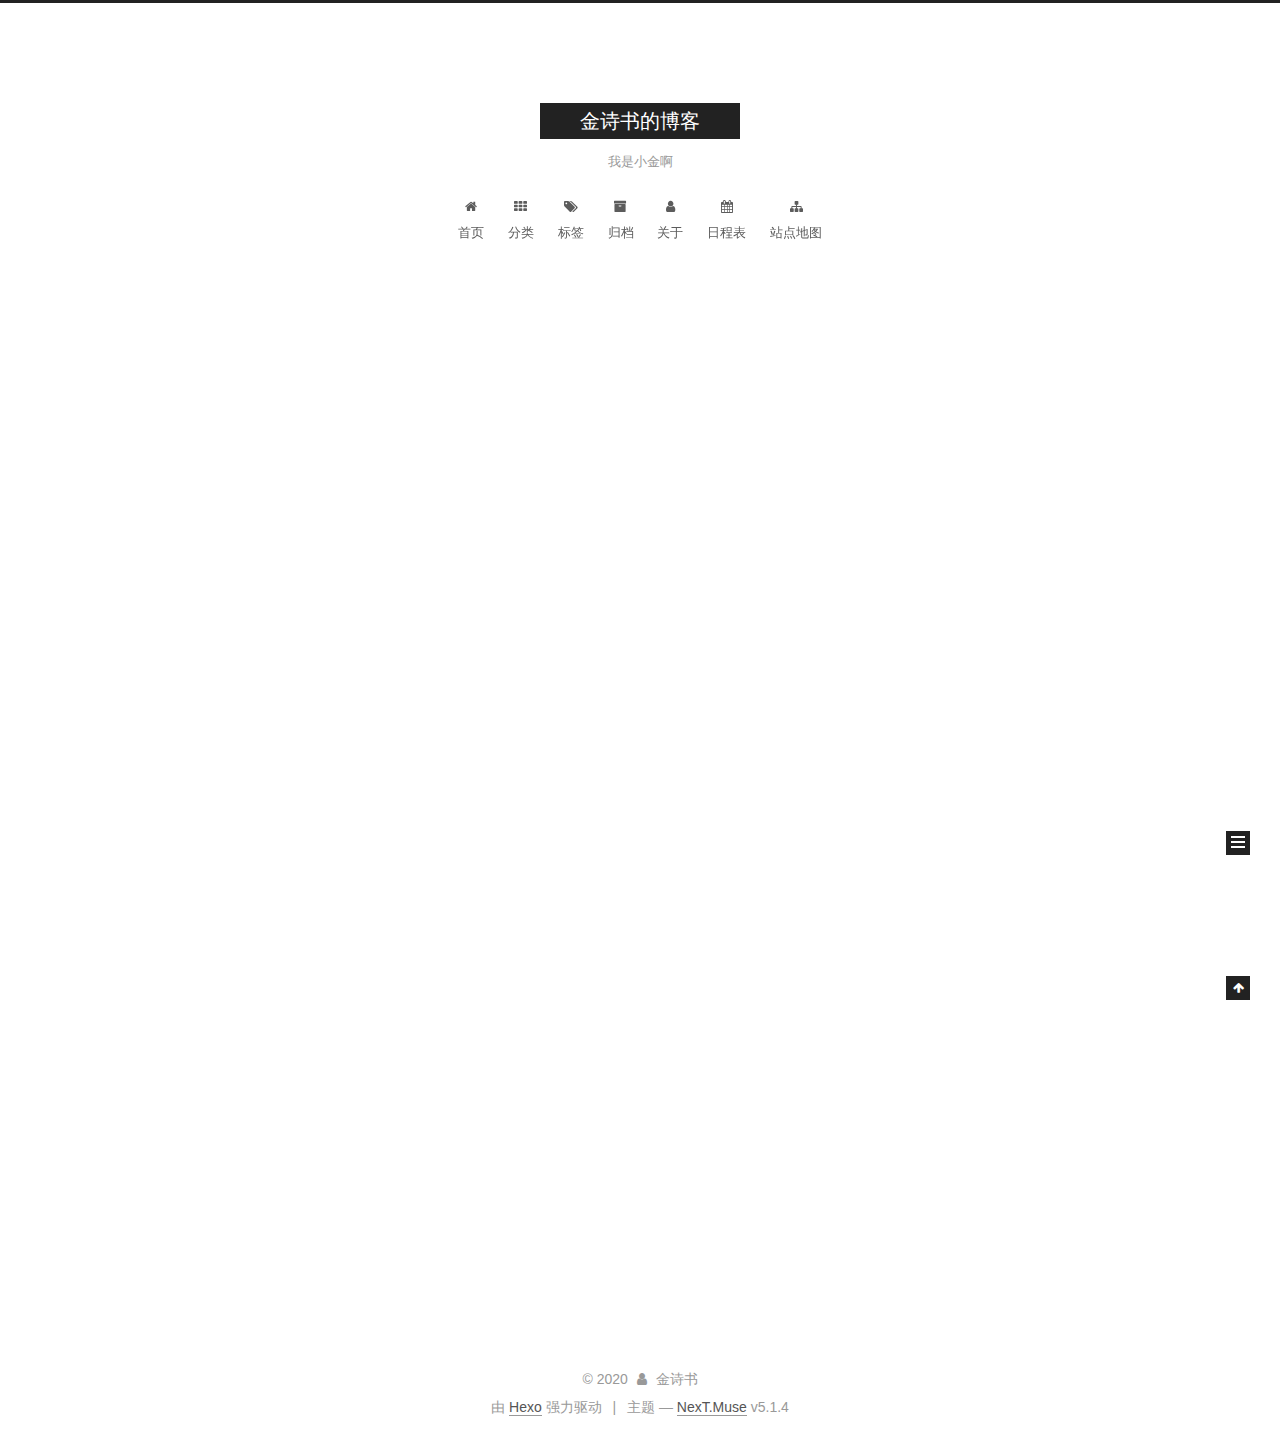
<file: index.html>
<!DOCTYPE html>



  


<html class="theme-next muse use-motion" lang="zh-Hans">
<head>
  <meta charset="UTF-8"/>
<meta http-equiv="X-UA-Compatible" content="IE=edge" />
<meta name="viewport" content="width=device-width, initial-scale=1, maximum-scale=1"/>
<meta name="theme-color" content="#222">









<meta http-equiv="Cache-Control" content="no-transform" />
<meta http-equiv="Cache-Control" content="no-siteapp" />
















  
  
  <link href="/lib/fancybox/source/jquery.fancybox.css?v=2.1.5" rel="stylesheet" type="text/css" />







<link href="/lib/font-awesome/css/font-awesome.min.css?v=4.6.2" rel="stylesheet" type="text/css" />

<link href="/css/main.css?v=5.1.4" rel="stylesheet" type="text/css" />


  <link rel="apple-touch-icon" sizes="180x180" href="/images/apple-touch-icon-next.png?v=5.1.4">


  <link rel="icon" type="image/png" sizes="32x32" href="/images/favicon-32x32-next.png?v=5.1.4">


  <link rel="icon" type="image/png" sizes="16x16" href="/images/favicon-16x16-next.png?v=5.1.4">


  <link rel="mask-icon" href="/images/logo.svg?v=5.1.4" color="#222">





  <meta name="keywords" content="Hexo, NexT" />










<meta name="description" content="iOS">
<meta property="og:type" content="website">
<meta property="og:title" content="金诗书的博客">
<meta property="og:url" content="http://yoursite.com/index.html">
<meta property="og:site_name" content="金诗书的博客">
<meta property="og:description" content="iOS">
<meta property="article:author" content="金诗书">
<meta property="article:tag" content="iOS">
<meta name="twitter:card" content="summary">



<script type="text/javascript" id="hexo.configurations">
  var NexT = window.NexT || {};
  var CONFIG = {
    root: '/',
    scheme: 'Muse',
    version: '5.1.4',
    sidebar: {"position":"left","display":"post","offset":12,"b2t":false,"scrollpercent":false,"onmobile":false},
    fancybox: true,
    tabs: true,
    motion: {"enable":true,"async":false,"transition":{"post_block":"fadeIn","post_header":"slideDownIn","post_body":"slideDownIn","coll_header":"slideLeftIn","sidebar":"slideUpIn"}},
    duoshuo: {
      userId: '0',
      author: '博主'
    },
    algolia: {
      applicationID: '',
      apiKey: '',
      indexName: '',
      hits: {"per_page":10},
      labels: {"input_placeholder":"Search for Posts","hits_empty":"We didn't find any results for the search: ${query}","hits_stats":"${hits} results found in ${time} ms"}
    }
  };
</script>



  <link rel="canonical" href="http://yoursite.com/"/>





  <title>金诗书的博客</title>
  








<meta name="generator" content="Hexo 4.2.1"></head>

<body itemscope itemtype="http://schema.org/WebPage" lang="zh-Hans">

  
  
    
  

  <div class="container sidebar-position-left 
  page-home">
    <div class="headband"></div>

    <header id="header" class="header" itemscope itemtype="http://schema.org/WPHeader">
      <div class="header-inner"><div class="site-brand-wrapper">
  <div class="site-meta ">
    

    <div class="custom-logo-site-title">
      <a href="/"  class="brand" rel="start">
        <span class="logo-line-before"><i></i></span>
        <span class="site-title">金诗书的博客</span>
        <span class="logo-line-after"><i></i></span>
      </a>
    </div>
      
        <p class="site-subtitle">我是小金啊</p>
      
  </div>

  <div class="site-nav-toggle">
    <button>
      <span class="btn-bar"></span>
      <span class="btn-bar"></span>
      <span class="btn-bar"></span>
    </button>
  </div>
</div>

<nav class="site-nav">
  

  
    <ul id="menu" class="menu">
      
        
        <li class="menu-item menu-item-home">
          <a href="/%20" rel="section">
            
              <i class="menu-item-icon fa fa-fw fa-home"></i> <br />
            
            首页
          </a>
        </li>
      
        
        <li class="menu-item menu-item-categories">
          <a href="/categories/%20" rel="section">
            
              <i class="menu-item-icon fa fa-fw fa-th"></i> <br />
            
            分类
          </a>
        </li>
      
        
        <li class="menu-item menu-item-tags">
          <a href="/tags/%20" rel="section">
            
              <i class="menu-item-icon fa fa-fw fa-tags"></i> <br />
            
            标签
          </a>
        </li>
      
        
        <li class="menu-item menu-item-archives">
          <a href="/archives/%20" rel="section">
            
              <i class="menu-item-icon fa fa-fw fa-archive"></i> <br />
            
            归档
          </a>
        </li>
      
        
        <li class="menu-item menu-item-about">
          <a href="/about/%20" rel="section">
            
              <i class="menu-item-icon fa fa-fw fa-user"></i> <br />
            
            关于
          </a>
        </li>
      
        
        <li class="menu-item menu-item-schedule">
          <a href="/schedule/%20" rel="section">
            
              <i class="menu-item-icon fa fa-fw fa-calendar"></i> <br />
            
            日程表
          </a>
        </li>
      
        
        <li class="menu-item menu-item-sitemap">
          <a href="/sitemap.xml%20" rel="section">
            
              <i class="menu-item-icon fa fa-fw fa-sitemap"></i> <br />
            
            站点地图
          </a>
        </li>
      

      
    </ul>
  

  
</nav>



 </div>
    </header>

    <main id="main" class="main">
      <div class="main-inner">
        <div class="content-wrap">
          <div id="content" class="content">
            
  <section id="posts" class="posts-expand">
    
      

  

  
  
  

  <article class="post post-type-normal" itemscope itemtype="http://schema.org/Article">
  
  
  
  <div class="post-block">
    <link itemprop="mainEntityOfPage" href="http://yoursite.com/2020/05/27/hello-world/">

    <span hidden itemprop="author" itemscope itemtype="http://schema.org/Person">
      <meta itemprop="name" content="金诗书">
      <meta itemprop="description" content="">
      <meta itemprop="image" content="/images/g1.gif">
    </span>

    <span hidden itemprop="publisher" itemscope itemtype="http://schema.org/Organization">
      <meta itemprop="name" content="金诗书的博客">
    </span>

    
      <header class="post-header">

        
        
          <h1 class="post-title" itemprop="name headline">
                
                <a class="post-title-link" href="/2020/05/27/hello-world/" itemprop="url">Hello World</a></h1>
        

        <div class="post-meta">
          <span class="post-time">
            
              <span class="post-meta-item-icon">
                <i class="fa fa-calendar-o"></i>
              </span>
              
                <span class="post-meta-item-text">发表于</span>
              
              <time title="创建于" itemprop="dateCreated datePublished" datetime="2020-05-27T20:48:52+08:00">
                2020-05-27
              </time>
            

            

            
          </span>

          

          
            
          

          
          

          

          

          

        </div>
      </header>
    

    
    
    
    <div class="post-body" itemprop="articleBody">

      
      

      
        
          
            <p>Welcome to <a href="https://hexo.io/" target="_blank" rel="noopener">Hexo</a>! This is your very first post. Check <a href="https://hexo.io/docs/" target="_blank" rel="noopener">documentation</a> for more info. If you get any problems when using Hexo, you can find the answer in <a href="https://hexo.io/docs/troubleshooting.html" target="_blank" rel="noopener">troubleshooting</a> or you can ask me on <a href="https://github.com/hexojs/hexo/issues" target="_blank" rel="noopener">GitHub</a>.</p>
<h2 id="Quick-Start"><a href="#Quick-Start" class="headerlink" title="Quick Start"></a>Quick Start</h2><h3 id="Create-a-new-post"><a href="#Create-a-new-post" class="headerlink" title="Create a new post"></a>Create a new post</h3><figure class="highlight bash"><table><tr><td class="gutter"><pre><span class="line">1</span><br></pre></td><td class="code"><pre><span class="line">$ hexo new <span class="string">"My New Post"</span></span><br></pre></td></tr></table></figure>

<p>More info: <a href="https://hexo.io/docs/writing.html" target="_blank" rel="noopener">Writing</a></p>
<h3 id="Run-server"><a href="#Run-server" class="headerlink" title="Run server"></a>Run server</h3><figure class="highlight bash"><table><tr><td class="gutter"><pre><span class="line">1</span><br></pre></td><td class="code"><pre><span class="line">$ hexo server</span><br></pre></td></tr></table></figure>

<p>More info: <a href="https://hexo.io/docs/server.html" target="_blank" rel="noopener">Server</a></p>
<h3 id="Generate-static-files"><a href="#Generate-static-files" class="headerlink" title="Generate static files"></a>Generate static files</h3><figure class="highlight bash"><table><tr><td class="gutter"><pre><span class="line">1</span><br></pre></td><td class="code"><pre><span class="line">$ hexo generate</span><br></pre></td></tr></table></figure>

<p>More info: <a href="https://hexo.io/docs/generating.html" target="_blank" rel="noopener">Generating</a></p>
<h3 id="Deploy-to-remote-sites"><a href="#Deploy-to-remote-sites" class="headerlink" title="Deploy to remote sites"></a>Deploy to remote sites</h3><figure class="highlight bash"><table><tr><td class="gutter"><pre><span class="line">1</span><br></pre></td><td class="code"><pre><span class="line">$ hexo deploy</span><br></pre></td></tr></table></figure>

<p>More info: <a href="https://hexo.io/docs/one-command-deployment.html" target="_blank" rel="noopener">Deployment</a></p>

          
        
      
    </div>
    
    
    

    

    

    

    <footer class="post-footer">
      

      

      

      
      
        <div class="post-eof"></div>
      
    </footer>
  </div>
  
  
  
  </article>


    
  </section>

  


          </div>
          


          

        </div>
        
          
  
  <div class="sidebar-toggle">
    <div class="sidebar-toggle-line-wrap">
      <span class="sidebar-toggle-line sidebar-toggle-line-first"></span>
      <span class="sidebar-toggle-line sidebar-toggle-line-middle"></span>
      <span class="sidebar-toggle-line sidebar-toggle-line-last"></span>
    </div>
  </div>

  <aside id="sidebar" class="sidebar">
    
    <div class="sidebar-inner">

      

      

      <section class="site-overview-wrap sidebar-panel sidebar-panel-active">
        <div class="site-overview">
          <div class="site-author motion-element" itemprop="author" itemscope itemtype="http://schema.org/Person">
            
              <img class="site-author-image" itemprop="image"
                src="/images/g1.gif"
                alt="金诗书" />
            
              <p class="site-author-name" itemprop="name">金诗书</p>
              <p class="site-description motion-element" itemprop="description">iOS</p>
          </div>

          <nav class="site-state motion-element">

            
              <div class="site-state-item site-state-posts">
              
                <a href="/archives/%20%7C%7C%20archive">
              
                  <span class="site-state-item-count">1</span>
                  <span class="site-state-item-name">日志</span>
                </a>
              </div>
            

            

            

          </nav>

          

          
            <div class="links-of-author motion-element">
                
                  <span class="links-of-author-item">
                    <a href="https://github.com/jinshishu" target="_blank" title="GitHub">
                      
                        <i class="fa fa-fw fa-github"></i>GitHub</a>
                  </span>
                
                  <span class="links-of-author-item">
                    <a href="mailto:jinshishu@qq.com" target="_blank" title="E-Mail">
                      
                        <i class="fa fa-fw fa-envelope"></i>E-Mail</a>
                  </span>
                
            </div>
          

          
          

          
          

          

        </div>
      </section>

      

      

    </div>
  </aside>


        
      </div>
    </main>

    <footer id="footer" class="footer">
      <div class="footer-inner">
        <div class="copyright">&copy; <span itemprop="copyrightYear">2020</span>
  <span class="with-love">
    <i class="fa fa-user"></i>
  </span>
  <span class="author" itemprop="copyrightHolder">金诗书</span>

  
</div>


  <div class="powered-by">由 <a class="theme-link" target="_blank" href="https://hexo.io">Hexo</a> 强力驱动</div>



  <span class="post-meta-divider">|</span>



  <div class="theme-info">主题 &mdash; <a class="theme-link" target="_blank" href="https://github.com/iissnan/hexo-theme-next">NexT.Muse</a> v5.1.4</div>




        







        
      </div>
    </footer>

    
      <div class="back-to-top">
        <i class="fa fa-arrow-up"></i>
        
      </div>
    

    

  </div>

  

<script type="text/javascript">
  if (Object.prototype.toString.call(window.Promise) !== '[object Function]') {
    window.Promise = null;
  }
</script>









  












  
  
    <script type="text/javascript" src="/lib/jquery/index.js?v=2.1.3"></script>
  

  
  
    <script type="text/javascript" src="/lib/fastclick/lib/fastclick.min.js?v=1.0.6"></script>
  

  
  
    <script type="text/javascript" src="/lib/jquery_lazyload/jquery.lazyload.js?v=1.9.7"></script>
  

  
  
    <script type="text/javascript" src="/lib/velocity/velocity.min.js?v=1.2.1"></script>
  

  
  
    <script type="text/javascript" src="/lib/velocity/velocity.ui.min.js?v=1.2.1"></script>
  

  
  
    <script type="text/javascript" src="/lib/fancybox/source/jquery.fancybox.pack.js?v=2.1.5"></script>
  


  


  <script type="text/javascript" src="/js/src/utils.js?v=5.1.4"></script>

  <script type="text/javascript" src="/js/src/motion.js?v=5.1.4"></script>



  
  

  

  


  <script type="text/javascript" src="/js/src/bootstrap.js?v=5.1.4"></script>



  


  




	





  





  












  





  

  

  

  
  

  

  

  

</body>
</html>
</file>
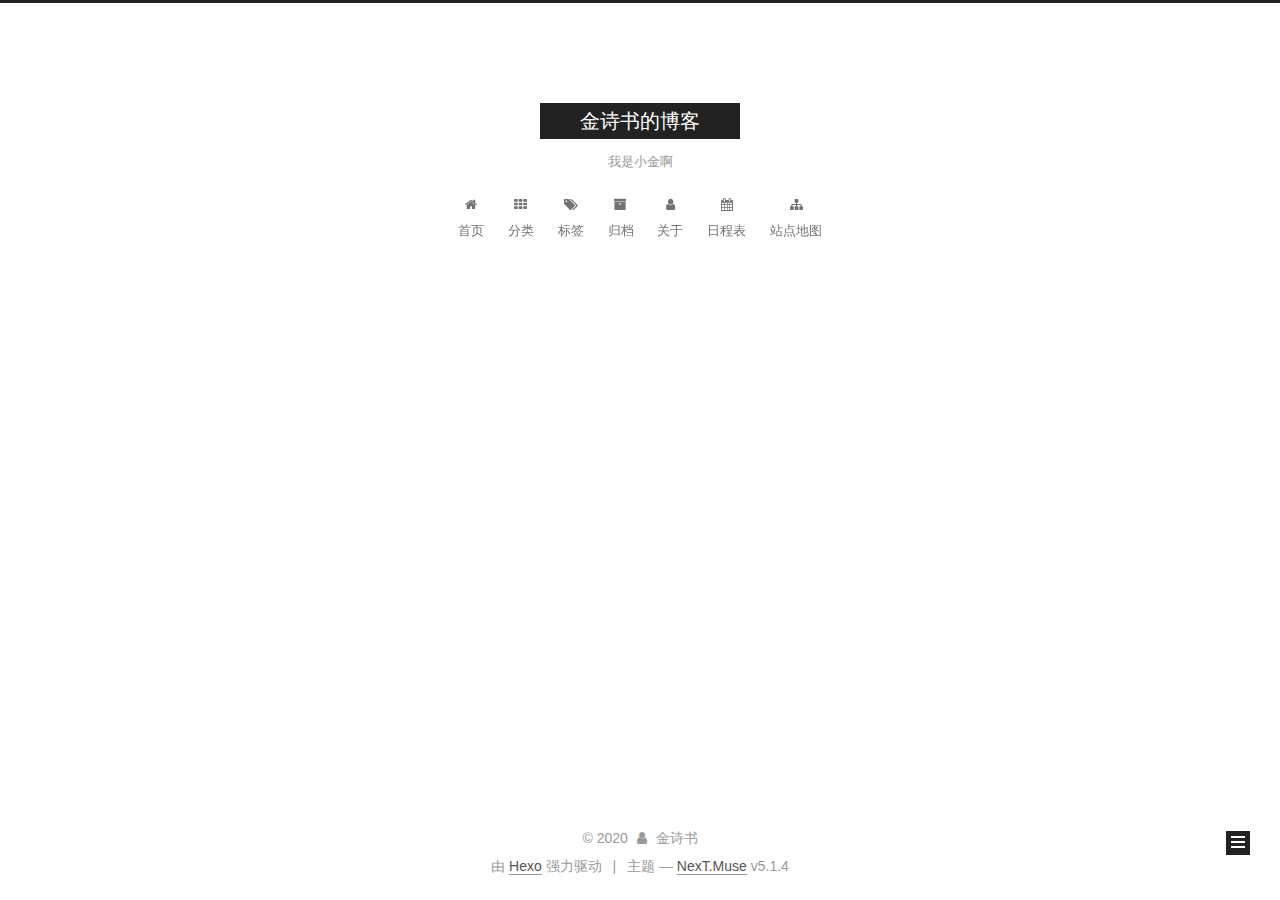
<file: archives/index.html>
<!DOCTYPE html>



  


<html class="theme-next muse use-motion" lang="zh-Hans">
<head>
  <meta charset="UTF-8"/>
<meta http-equiv="X-UA-Compatible" content="IE=edge" />
<meta name="viewport" content="width=device-width, initial-scale=1, maximum-scale=1"/>
<meta name="theme-color" content="#222">









<meta http-equiv="Cache-Control" content="no-transform" />
<meta http-equiv="Cache-Control" content="no-siteapp" />
















  
  
  <link href="/lib/fancybox/source/jquery.fancybox.css?v=2.1.5" rel="stylesheet" type="text/css" />







<link href="/lib/font-awesome/css/font-awesome.min.css?v=4.6.2" rel="stylesheet" type="text/css" />

<link href="/css/main.css?v=5.1.4" rel="stylesheet" type="text/css" />


  <link rel="apple-touch-icon" sizes="180x180" href="/images/apple-touch-icon-next.png?v=5.1.4">


  <link rel="icon" type="image/png" sizes="32x32" href="/images/favicon-32x32-next.png?v=5.1.4">


  <link rel="icon" type="image/png" sizes="16x16" href="/images/favicon-16x16-next.png?v=5.1.4">


  <link rel="mask-icon" href="/images/logo.svg?v=5.1.4" color="#222">





  <meta name="keywords" content="Hexo, NexT" />










<meta name="description" content="iOS">
<meta property="og:type" content="website">
<meta property="og:title" content="金诗书的博客">
<meta property="og:url" content="http://yoursite.com/archives/index.html">
<meta property="og:site_name" content="金诗书的博客">
<meta property="og:description" content="iOS">
<meta property="article:author" content="金诗书">
<meta property="article:tag" content="iOS">
<meta name="twitter:card" content="summary">



<script type="text/javascript" id="hexo.configurations">
  var NexT = window.NexT || {};
  var CONFIG = {
    root: '/',
    scheme: 'Muse',
    version: '5.1.4',
    sidebar: {"position":"left","display":"post","offset":12,"b2t":false,"scrollpercent":false,"onmobile":false},
    fancybox: true,
    tabs: true,
    motion: {"enable":true,"async":false,"transition":{"post_block":"fadeIn","post_header":"slideDownIn","post_body":"slideDownIn","coll_header":"slideLeftIn","sidebar":"slideUpIn"}},
    duoshuo: {
      userId: '0',
      author: '博主'
    },
    algolia: {
      applicationID: '',
      apiKey: '',
      indexName: '',
      hits: {"per_page":10},
      labels: {"input_placeholder":"Search for Posts","hits_empty":"We didn't find any results for the search: ${query}","hits_stats":"${hits} results found in ${time} ms"}
    }
  };
</script>



  <link rel="canonical" href="http://yoursite.com/archives/"/>





  <title>归档 | 金诗书的博客</title>
  








<meta name="generator" content="Hexo 4.2.1"></head>

<body itemscope itemtype="http://schema.org/WebPage" lang="zh-Hans">

  
  
    
  

  <div class="container sidebar-position-left page-archive">
    <div class="headband"></div>

    <header id="header" class="header" itemscope itemtype="http://schema.org/WPHeader">
      <div class="header-inner"><div class="site-brand-wrapper">
  <div class="site-meta ">
    

    <div class="custom-logo-site-title">
      <a href="/"  class="brand" rel="start">
        <span class="logo-line-before"><i></i></span>
        <span class="site-title">金诗书的博客</span>
        <span class="logo-line-after"><i></i></span>
      </a>
    </div>
      
        <p class="site-subtitle">我是小金啊</p>
      
  </div>

  <div class="site-nav-toggle">
    <button>
      <span class="btn-bar"></span>
      <span class="btn-bar"></span>
      <span class="btn-bar"></span>
    </button>
  </div>
</div>

<nav class="site-nav">
  

  
    <ul id="menu" class="menu">
      
        
        <li class="menu-item menu-item-home">
          <a href="/%20" rel="section">
            
              <i class="menu-item-icon fa fa-fw fa-home"></i> <br />
            
            首页
          </a>
        </li>
      
        
        <li class="menu-item menu-item-categories">
          <a href="/categories/%20" rel="section">
            
              <i class="menu-item-icon fa fa-fw fa-th"></i> <br />
            
            分类
          </a>
        </li>
      
        
        <li class="menu-item menu-item-tags">
          <a href="/tags/%20" rel="section">
            
              <i class="menu-item-icon fa fa-fw fa-tags"></i> <br />
            
            标签
          </a>
        </li>
      
        
        <li class="menu-item menu-item-archives">
          <a href="/archives/%20" rel="section">
            
              <i class="menu-item-icon fa fa-fw fa-archive"></i> <br />
            
            归档
          </a>
        </li>
      
        
        <li class="menu-item menu-item-about">
          <a href="/about/%20" rel="section">
            
              <i class="menu-item-icon fa fa-fw fa-user"></i> <br />
            
            关于
          </a>
        </li>
      
        
        <li class="menu-item menu-item-schedule">
          <a href="/schedule/%20" rel="section">
            
              <i class="menu-item-icon fa fa-fw fa-calendar"></i> <br />
            
            日程表
          </a>
        </li>
      
        
        <li class="menu-item menu-item-sitemap">
          <a href="/sitemap.xml%20" rel="section">
            
              <i class="menu-item-icon fa fa-fw fa-sitemap"></i> <br />
            
            站点地图
          </a>
        </li>
      

      
    </ul>
  

  
</nav>



 </div>
    </header>

    <main id="main" class="main">
      <div class="main-inner">
        <div class="content-wrap">
          <div id="content" class="content">
            

  
  
  
  <div class="post-block archive">
    <div id="posts" class="posts-collapse">
      <span class="archive-move-on"></span>

      <span class="archive-page-counter">
        
        
        
          
        
        嗯..! 目前共计 1 篇日志。 继续努力。
      </span>

      

        
        
        

        
          
          <div class="collection-title">
            <h1 class="archive-year" id="archive-year-2020">2020</h1>
          </div>
        
        

        

  <article class="post post-type-normal" itemscope itemtype="http://schema.org/Article">
    <header class="post-header">

      <h2 class="post-title">
        
            <a class="post-title-link" href="/2020/05/27/hello-world/" itemprop="url">
              
                <span itemprop="name">Hello World</span>
              
            </a>
        
      </h2>

      <div class="post-meta">
        <time class="post-time" itemprop="dateCreated"
              datetime="2020-05-27T20:48:52+08:00"
              content="2020-05-27" >
          05-27
        </time>
      </div>

    </header>
  </article>



      

    </div>
  </div>
  
  
  

  



          </div>
          


          

        </div>
        
          
  
  <div class="sidebar-toggle">
    <div class="sidebar-toggle-line-wrap">
      <span class="sidebar-toggle-line sidebar-toggle-line-first"></span>
      <span class="sidebar-toggle-line sidebar-toggle-line-middle"></span>
      <span class="sidebar-toggle-line sidebar-toggle-line-last"></span>
    </div>
  </div>

  <aside id="sidebar" class="sidebar">
    
    <div class="sidebar-inner">

      

      

      <section class="site-overview-wrap sidebar-panel sidebar-panel-active">
        <div class="site-overview">
          <div class="site-author motion-element" itemprop="author" itemscope itemtype="http://schema.org/Person">
            
              <img class="site-author-image" itemprop="image"
                src="/images/g1.gif"
                alt="金诗书" />
            
              <p class="site-author-name" itemprop="name">金诗书</p>
              <p class="site-description motion-element" itemprop="description">iOS</p>
          </div>

          <nav class="site-state motion-element">

            
              <div class="site-state-item site-state-posts">
              
                <a href="/archives/%20%7C%7C%20archive">
              
                  <span class="site-state-item-count">1</span>
                  <span class="site-state-item-name">日志</span>
                </a>
              </div>
            

            

            

          </nav>

          

          
            <div class="links-of-author motion-element">
                
                  <span class="links-of-author-item">
                    <a href="https://github.com/jinshishu" target="_blank" title="GitHub">
                      
                        <i class="fa fa-fw fa-github"></i>GitHub</a>
                  </span>
                
                  <span class="links-of-author-item">
                    <a href="mailto:jinshishu@qq.com" target="_blank" title="E-Mail">
                      
                        <i class="fa fa-fw fa-envelope"></i>E-Mail</a>
                  </span>
                
            </div>
          

          
          

          
          

          

        </div>
      </section>

      

      

    </div>
  </aside>


        
      </div>
    </main>

    <footer id="footer" class="footer">
      <div class="footer-inner">
        <div class="copyright">&copy; <span itemprop="copyrightYear">2020</span>
  <span class="with-love">
    <i class="fa fa-user"></i>
  </span>
  <span class="author" itemprop="copyrightHolder">金诗书</span>

  
</div>


  <div class="powered-by">由 <a class="theme-link" target="_blank" href="https://hexo.io">Hexo</a> 强力驱动</div>



  <span class="post-meta-divider">|</span>



  <div class="theme-info">主题 &mdash; <a class="theme-link" target="_blank" href="https://github.com/iissnan/hexo-theme-next">NexT.Muse</a> v5.1.4</div>




        







        
      </div>
    </footer>

    
      <div class="back-to-top">
        <i class="fa fa-arrow-up"></i>
        
      </div>
    

    

  </div>

  

<script type="text/javascript">
  if (Object.prototype.toString.call(window.Promise) !== '[object Function]') {
    window.Promise = null;
  }
</script>









  












  
  
    <script type="text/javascript" src="/lib/jquery/index.js?v=2.1.3"></script>
  

  
  
    <script type="text/javascript" src="/lib/fastclick/lib/fastclick.min.js?v=1.0.6"></script>
  

  
  
    <script type="text/javascript" src="/lib/jquery_lazyload/jquery.lazyload.js?v=1.9.7"></script>
  

  
  
    <script type="text/javascript" src="/lib/velocity/velocity.min.js?v=1.2.1"></script>
  

  
  
    <script type="text/javascript" src="/lib/velocity/velocity.ui.min.js?v=1.2.1"></script>
  

  
  
    <script type="text/javascript" src="/lib/fancybox/source/jquery.fancybox.pack.js?v=2.1.5"></script>
  


  


  <script type="text/javascript" src="/js/src/utils.js?v=5.1.4"></script>

  <script type="text/javascript" src="/js/src/motion.js?v=5.1.4"></script>



  
  

  

  


  <script type="text/javascript" src="/js/src/bootstrap.js?v=5.1.4"></script>



  


  




	





  





  












  





  

  

  

  
  

  

  

  

</body>
</html>
</file>
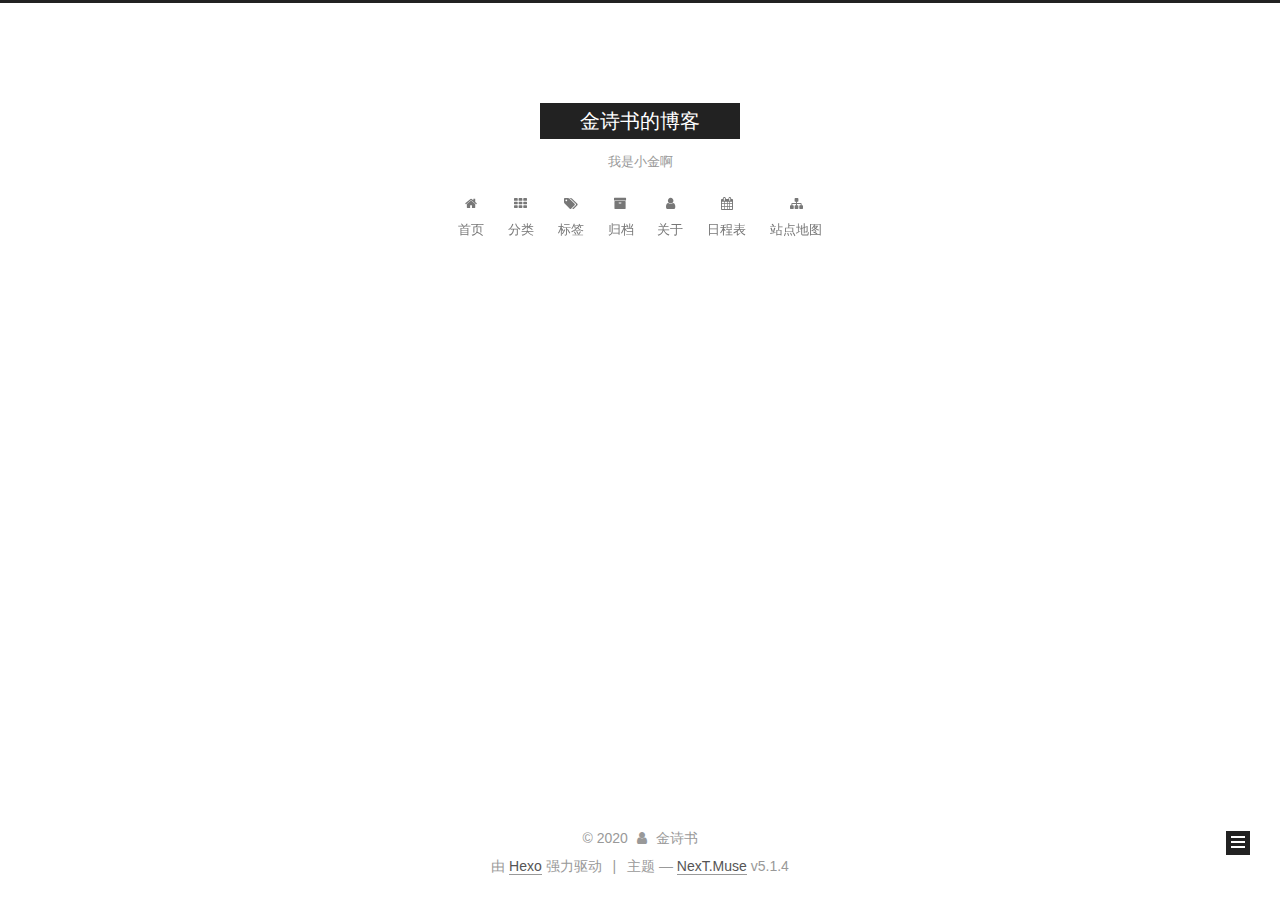
<file: archives/2020/index.html>
<!DOCTYPE html>



  


<html class="theme-next muse use-motion" lang="zh-Hans">
<head>
  <meta charset="UTF-8"/>
<meta http-equiv="X-UA-Compatible" content="IE=edge" />
<meta name="viewport" content="width=device-width, initial-scale=1, maximum-scale=1"/>
<meta name="theme-color" content="#222">









<meta http-equiv="Cache-Control" content="no-transform" />
<meta http-equiv="Cache-Control" content="no-siteapp" />
















  
  
  <link href="/lib/fancybox/source/jquery.fancybox.css?v=2.1.5" rel="stylesheet" type="text/css" />







<link href="/lib/font-awesome/css/font-awesome.min.css?v=4.6.2" rel="stylesheet" type="text/css" />

<link href="/css/main.css?v=5.1.4" rel="stylesheet" type="text/css" />


  <link rel="apple-touch-icon" sizes="180x180" href="/images/apple-touch-icon-next.png?v=5.1.4">


  <link rel="icon" type="image/png" sizes="32x32" href="/images/favicon-32x32-next.png?v=5.1.4">


  <link rel="icon" type="image/png" sizes="16x16" href="/images/favicon-16x16-next.png?v=5.1.4">


  <link rel="mask-icon" href="/images/logo.svg?v=5.1.4" color="#222">





  <meta name="keywords" content="Hexo, NexT" />










<meta name="description" content="iOS">
<meta property="og:type" content="website">
<meta property="og:title" content="金诗书的博客">
<meta property="og:url" content="http://yoursite.com/archives/2020/index.html">
<meta property="og:site_name" content="金诗书的博客">
<meta property="og:description" content="iOS">
<meta property="article:author" content="金诗书">
<meta property="article:tag" content="iOS">
<meta name="twitter:card" content="summary">



<script type="text/javascript" id="hexo.configurations">
  var NexT = window.NexT || {};
  var CONFIG = {
    root: '/',
    scheme: 'Muse',
    version: '5.1.4',
    sidebar: {"position":"left","display":"post","offset":12,"b2t":false,"scrollpercent":false,"onmobile":false},
    fancybox: true,
    tabs: true,
    motion: {"enable":true,"async":false,"transition":{"post_block":"fadeIn","post_header":"slideDownIn","post_body":"slideDownIn","coll_header":"slideLeftIn","sidebar":"slideUpIn"}},
    duoshuo: {
      userId: '0',
      author: '博主'
    },
    algolia: {
      applicationID: '',
      apiKey: '',
      indexName: '',
      hits: {"per_page":10},
      labels: {"input_placeholder":"Search for Posts","hits_empty":"We didn't find any results for the search: ${query}","hits_stats":"${hits} results found in ${time} ms"}
    }
  };
</script>



  <link rel="canonical" href="http://yoursite.com/archives/2020/"/>





  <title>归档 | 金诗书的博客</title>
  








<meta name="generator" content="Hexo 4.2.1"></head>

<body itemscope itemtype="http://schema.org/WebPage" lang="zh-Hans">

  
  
    
  

  <div class="container sidebar-position-left page-archive">
    <div class="headband"></div>

    <header id="header" class="header" itemscope itemtype="http://schema.org/WPHeader">
      <div class="header-inner"><div class="site-brand-wrapper">
  <div class="site-meta ">
    

    <div class="custom-logo-site-title">
      <a href="/"  class="brand" rel="start">
        <span class="logo-line-before"><i></i></span>
        <span class="site-title">金诗书的博客</span>
        <span class="logo-line-after"><i></i></span>
      </a>
    </div>
      
        <p class="site-subtitle">我是小金啊</p>
      
  </div>

  <div class="site-nav-toggle">
    <button>
      <span class="btn-bar"></span>
      <span class="btn-bar"></span>
      <span class="btn-bar"></span>
    </button>
  </div>
</div>

<nav class="site-nav">
  

  
    <ul id="menu" class="menu">
      
        
        <li class="menu-item menu-item-home">
          <a href="/%20" rel="section">
            
              <i class="menu-item-icon fa fa-fw fa-home"></i> <br />
            
            首页
          </a>
        </li>
      
        
        <li class="menu-item menu-item-categories">
          <a href="/categories/%20" rel="section">
            
              <i class="menu-item-icon fa fa-fw fa-th"></i> <br />
            
            分类
          </a>
        </li>
      
        
        <li class="menu-item menu-item-tags">
          <a href="/tags/%20" rel="section">
            
              <i class="menu-item-icon fa fa-fw fa-tags"></i> <br />
            
            标签
          </a>
        </li>
      
        
        <li class="menu-item menu-item-archives">
          <a href="/archives/%20" rel="section">
            
              <i class="menu-item-icon fa fa-fw fa-archive"></i> <br />
            
            归档
          </a>
        </li>
      
        
        <li class="menu-item menu-item-about">
          <a href="/about/%20" rel="section">
            
              <i class="menu-item-icon fa fa-fw fa-user"></i> <br />
            
            关于
          </a>
        </li>
      
        
        <li class="menu-item menu-item-schedule">
          <a href="/schedule/%20" rel="section">
            
              <i class="menu-item-icon fa fa-fw fa-calendar"></i> <br />
            
            日程表
          </a>
        </li>
      
        
        <li class="menu-item menu-item-sitemap">
          <a href="/sitemap.xml%20" rel="section">
            
              <i class="menu-item-icon fa fa-fw fa-sitemap"></i> <br />
            
            站点地图
          </a>
        </li>
      

      
    </ul>
  

  
</nav>



 </div>
    </header>

    <main id="main" class="main">
      <div class="main-inner">
        <div class="content-wrap">
          <div id="content" class="content">
            

  
  
  
  <div class="post-block archive">
    <div id="posts" class="posts-collapse">
      <span class="archive-move-on"></span>

      <span class="archive-page-counter">
        
        
        
          
        
        嗯..! 目前共计 1 篇日志。 继续努力。
      </span>

      

        
        
        

        
          
          <div class="collection-title">
            <h1 class="archive-year" id="archive-year-2020">2020</h1>
          </div>
        
        

        

  <article class="post post-type-normal" itemscope itemtype="http://schema.org/Article">
    <header class="post-header">

      <h2 class="post-title">
        
            <a class="post-title-link" href="/2020/05/27/hello-world/" itemprop="url">
              
                <span itemprop="name">Hello World</span>
              
            </a>
        
      </h2>

      <div class="post-meta">
        <time class="post-time" itemprop="dateCreated"
              datetime="2020-05-27T20:48:52+08:00"
              content="2020-05-27" >
          05-27
        </time>
      </div>

    </header>
  </article>



      

    </div>
  </div>
  
  
  

  



          </div>
          


          

        </div>
        
          
  
  <div class="sidebar-toggle">
    <div class="sidebar-toggle-line-wrap">
      <span class="sidebar-toggle-line sidebar-toggle-line-first"></span>
      <span class="sidebar-toggle-line sidebar-toggle-line-middle"></span>
      <span class="sidebar-toggle-line sidebar-toggle-line-last"></span>
    </div>
  </div>

  <aside id="sidebar" class="sidebar">
    
    <div class="sidebar-inner">

      

      

      <section class="site-overview-wrap sidebar-panel sidebar-panel-active">
        <div class="site-overview">
          <div class="site-author motion-element" itemprop="author" itemscope itemtype="http://schema.org/Person">
            
              <img class="site-author-image" itemprop="image"
                src="/images/g1.gif"
                alt="金诗书" />
            
              <p class="site-author-name" itemprop="name">金诗书</p>
              <p class="site-description motion-element" itemprop="description">iOS</p>
          </div>

          <nav class="site-state motion-element">

            
              <div class="site-state-item site-state-posts">
              
                <a href="/archives/%20%7C%7C%20archive">
              
                  <span class="site-state-item-count">1</span>
                  <span class="site-state-item-name">日志</span>
                </a>
              </div>
            

            

            

          </nav>

          

          
            <div class="links-of-author motion-element">
                
                  <span class="links-of-author-item">
                    <a href="https://github.com/jinshishu" target="_blank" title="GitHub">
                      
                        <i class="fa fa-fw fa-github"></i>GitHub</a>
                  </span>
                
                  <span class="links-of-author-item">
                    <a href="mailto:jinshishu@qq.com" target="_blank" title="E-Mail">
                      
                        <i class="fa fa-fw fa-envelope"></i>E-Mail</a>
                  </span>
                
            </div>
          

          
          

          
          

          

        </div>
      </section>

      

      

    </div>
  </aside>


        
      </div>
    </main>

    <footer id="footer" class="footer">
      <div class="footer-inner">
        <div class="copyright">&copy; <span itemprop="copyrightYear">2020</span>
  <span class="with-love">
    <i class="fa fa-user"></i>
  </span>
  <span class="author" itemprop="copyrightHolder">金诗书</span>

  
</div>


  <div class="powered-by">由 <a class="theme-link" target="_blank" href="https://hexo.io">Hexo</a> 强力驱动</div>



  <span class="post-meta-divider">|</span>



  <div class="theme-info">主题 &mdash; <a class="theme-link" target="_blank" href="https://github.com/iissnan/hexo-theme-next">NexT.Muse</a> v5.1.4</div>




        







        
      </div>
    </footer>

    
      <div class="back-to-top">
        <i class="fa fa-arrow-up"></i>
        
      </div>
    

    

  </div>

  

<script type="text/javascript">
  if (Object.prototype.toString.call(window.Promise) !== '[object Function]') {
    window.Promise = null;
  }
</script>









  












  
  
    <script type="text/javascript" src="/lib/jquery/index.js?v=2.1.3"></script>
  

  
  
    <script type="text/javascript" src="/lib/fastclick/lib/fastclick.min.js?v=1.0.6"></script>
  

  
  
    <script type="text/javascript" src="/lib/jquery_lazyload/jquery.lazyload.js?v=1.9.7"></script>
  

  
  
    <script type="text/javascript" src="/lib/velocity/velocity.min.js?v=1.2.1"></script>
  

  
  
    <script type="text/javascript" src="/lib/velocity/velocity.ui.min.js?v=1.2.1"></script>
  

  
  
    <script type="text/javascript" src="/lib/fancybox/source/jquery.fancybox.pack.js?v=2.1.5"></script>
  


  


  <script type="text/javascript" src="/js/src/utils.js?v=5.1.4"></script>

  <script type="text/javascript" src="/js/src/motion.js?v=5.1.4"></script>



  
  

  

  


  <script type="text/javascript" src="/js/src/bootstrap.js?v=5.1.4"></script>



  


  




	





  





  












  





  

  

  

  
  

  

  

  

</body>
</html>
</file>
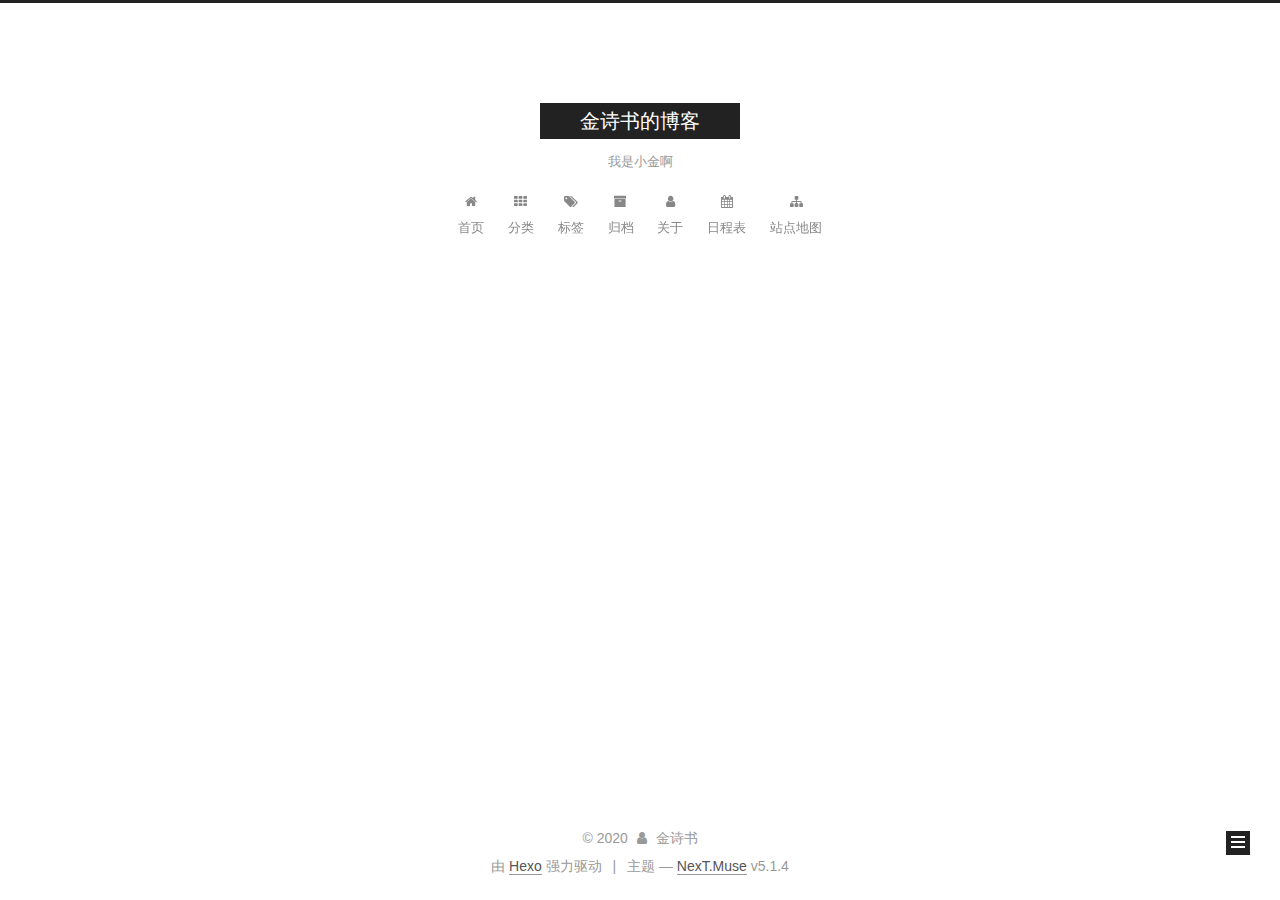
<file: archives/2020/05/index.html>
<!DOCTYPE html>



  


<html class="theme-next muse use-motion" lang="zh-Hans">
<head>
  <meta charset="UTF-8"/>
<meta http-equiv="X-UA-Compatible" content="IE=edge" />
<meta name="viewport" content="width=device-width, initial-scale=1, maximum-scale=1"/>
<meta name="theme-color" content="#222">









<meta http-equiv="Cache-Control" content="no-transform" />
<meta http-equiv="Cache-Control" content="no-siteapp" />
















  
  
  <link href="/lib/fancybox/source/jquery.fancybox.css?v=2.1.5" rel="stylesheet" type="text/css" />







<link href="/lib/font-awesome/css/font-awesome.min.css?v=4.6.2" rel="stylesheet" type="text/css" />

<link href="/css/main.css?v=5.1.4" rel="stylesheet" type="text/css" />


  <link rel="apple-touch-icon" sizes="180x180" href="/images/apple-touch-icon-next.png?v=5.1.4">


  <link rel="icon" type="image/png" sizes="32x32" href="/images/favicon-32x32-next.png?v=5.1.4">


  <link rel="icon" type="image/png" sizes="16x16" href="/images/favicon-16x16-next.png?v=5.1.4">


  <link rel="mask-icon" href="/images/logo.svg?v=5.1.4" color="#222">





  <meta name="keywords" content="Hexo, NexT" />










<meta name="description" content="iOS">
<meta property="og:type" content="website">
<meta property="og:title" content="金诗书的博客">
<meta property="og:url" content="http://yoursite.com/archives/2020/05/index.html">
<meta property="og:site_name" content="金诗书的博客">
<meta property="og:description" content="iOS">
<meta property="article:author" content="金诗书">
<meta property="article:tag" content="iOS">
<meta name="twitter:card" content="summary">



<script type="text/javascript" id="hexo.configurations">
  var NexT = window.NexT || {};
  var CONFIG = {
    root: '/',
    scheme: 'Muse',
    version: '5.1.4',
    sidebar: {"position":"left","display":"post","offset":12,"b2t":false,"scrollpercent":false,"onmobile":false},
    fancybox: true,
    tabs: true,
    motion: {"enable":true,"async":false,"transition":{"post_block":"fadeIn","post_header":"slideDownIn","post_body":"slideDownIn","coll_header":"slideLeftIn","sidebar":"slideUpIn"}},
    duoshuo: {
      userId: '0',
      author: '博主'
    },
    algolia: {
      applicationID: '',
      apiKey: '',
      indexName: '',
      hits: {"per_page":10},
      labels: {"input_placeholder":"Search for Posts","hits_empty":"We didn't find any results for the search: ${query}","hits_stats":"${hits} results found in ${time} ms"}
    }
  };
</script>



  <link rel="canonical" href="http://yoursite.com/archives/2020/05/"/>





  <title>归档 | 金诗书的博客</title>
  








<meta name="generator" content="Hexo 4.2.1"></head>

<body itemscope itemtype="http://schema.org/WebPage" lang="zh-Hans">

  
  
    
  

  <div class="container sidebar-position-left page-archive">
    <div class="headband"></div>

    <header id="header" class="header" itemscope itemtype="http://schema.org/WPHeader">
      <div class="header-inner"><div class="site-brand-wrapper">
  <div class="site-meta ">
    

    <div class="custom-logo-site-title">
      <a href="/"  class="brand" rel="start">
        <span class="logo-line-before"><i></i></span>
        <span class="site-title">金诗书的博客</span>
        <span class="logo-line-after"><i></i></span>
      </a>
    </div>
      
        <p class="site-subtitle">我是小金啊</p>
      
  </div>

  <div class="site-nav-toggle">
    <button>
      <span class="btn-bar"></span>
      <span class="btn-bar"></span>
      <span class="btn-bar"></span>
    </button>
  </div>
</div>

<nav class="site-nav">
  

  
    <ul id="menu" class="menu">
      
        
        <li class="menu-item menu-item-home">
          <a href="/%20" rel="section">
            
              <i class="menu-item-icon fa fa-fw fa-home"></i> <br />
            
            首页
          </a>
        </li>
      
        
        <li class="menu-item menu-item-categories">
          <a href="/categories/%20" rel="section">
            
              <i class="menu-item-icon fa fa-fw fa-th"></i> <br />
            
            分类
          </a>
        </li>
      
        
        <li class="menu-item menu-item-tags">
          <a href="/tags/%20" rel="section">
            
              <i class="menu-item-icon fa fa-fw fa-tags"></i> <br />
            
            标签
          </a>
        </li>
      
        
        <li class="menu-item menu-item-archives">
          <a href="/archives/%20" rel="section">
            
              <i class="menu-item-icon fa fa-fw fa-archive"></i> <br />
            
            归档
          </a>
        </li>
      
        
        <li class="menu-item menu-item-about">
          <a href="/about/%20" rel="section">
            
              <i class="menu-item-icon fa fa-fw fa-user"></i> <br />
            
            关于
          </a>
        </li>
      
        
        <li class="menu-item menu-item-schedule">
          <a href="/schedule/%20" rel="section">
            
              <i class="menu-item-icon fa fa-fw fa-calendar"></i> <br />
            
            日程表
          </a>
        </li>
      
        
        <li class="menu-item menu-item-sitemap">
          <a href="/sitemap.xml%20" rel="section">
            
              <i class="menu-item-icon fa fa-fw fa-sitemap"></i> <br />
            
            站点地图
          </a>
        </li>
      

      
    </ul>
  

  
</nav>



 </div>
    </header>

    <main id="main" class="main">
      <div class="main-inner">
        <div class="content-wrap">
          <div id="content" class="content">
            

  
  
  
  <div class="post-block archive">
    <div id="posts" class="posts-collapse">
      <span class="archive-move-on"></span>

      <span class="archive-page-counter">
        
        
        
          
        
        嗯..! 目前共计 1 篇日志。 继续努力。
      </span>

      

        
        
        

        
          
          <div class="collection-title">
            <h1 class="archive-year" id="archive-year-2020">2020</h1>
          </div>
        
        

        

  <article class="post post-type-normal" itemscope itemtype="http://schema.org/Article">
    <header class="post-header">

      <h2 class="post-title">
        
            <a class="post-title-link" href="/2020/05/27/hello-world/" itemprop="url">
              
                <span itemprop="name">Hello World</span>
              
            </a>
        
      </h2>

      <div class="post-meta">
        <time class="post-time" itemprop="dateCreated"
              datetime="2020-05-27T20:48:52+08:00"
              content="2020-05-27" >
          05-27
        </time>
      </div>

    </header>
  </article>



      

    </div>
  </div>
  
  
  

  



          </div>
          


          

        </div>
        
          
  
  <div class="sidebar-toggle">
    <div class="sidebar-toggle-line-wrap">
      <span class="sidebar-toggle-line sidebar-toggle-line-first"></span>
      <span class="sidebar-toggle-line sidebar-toggle-line-middle"></span>
      <span class="sidebar-toggle-line sidebar-toggle-line-last"></span>
    </div>
  </div>

  <aside id="sidebar" class="sidebar">
    
    <div class="sidebar-inner">

      

      

      <section class="site-overview-wrap sidebar-panel sidebar-panel-active">
        <div class="site-overview">
          <div class="site-author motion-element" itemprop="author" itemscope itemtype="http://schema.org/Person">
            
              <img class="site-author-image" itemprop="image"
                src="/images/g1.gif"
                alt="金诗书" />
            
              <p class="site-author-name" itemprop="name">金诗书</p>
              <p class="site-description motion-element" itemprop="description">iOS</p>
          </div>

          <nav class="site-state motion-element">

            
              <div class="site-state-item site-state-posts">
              
                <a href="/archives/%20%7C%7C%20archive">
              
                  <span class="site-state-item-count">1</span>
                  <span class="site-state-item-name">日志</span>
                </a>
              </div>
            

            

            

          </nav>

          

          
            <div class="links-of-author motion-element">
                
                  <span class="links-of-author-item">
                    <a href="https://github.com/jinshishu" target="_blank" title="GitHub">
                      
                        <i class="fa fa-fw fa-github"></i>GitHub</a>
                  </span>
                
                  <span class="links-of-author-item">
                    <a href="mailto:jinshishu@qq.com" target="_blank" title="E-Mail">
                      
                        <i class="fa fa-fw fa-envelope"></i>E-Mail</a>
                  </span>
                
            </div>
          

          
          

          
          

          

        </div>
      </section>

      

      

    </div>
  </aside>


        
      </div>
    </main>

    <footer id="footer" class="footer">
      <div class="footer-inner">
        <div class="copyright">&copy; <span itemprop="copyrightYear">2020</span>
  <span class="with-love">
    <i class="fa fa-user"></i>
  </span>
  <span class="author" itemprop="copyrightHolder">金诗书</span>

  
</div>


  <div class="powered-by">由 <a class="theme-link" target="_blank" href="https://hexo.io">Hexo</a> 强力驱动</div>



  <span class="post-meta-divider">|</span>



  <div class="theme-info">主题 &mdash; <a class="theme-link" target="_blank" href="https://github.com/iissnan/hexo-theme-next">NexT.Muse</a> v5.1.4</div>




        







        
      </div>
    </footer>

    
      <div class="back-to-top">
        <i class="fa fa-arrow-up"></i>
        
      </div>
    

    

  </div>

  

<script type="text/javascript">
  if (Object.prototype.toString.call(window.Promise) !== '[object Function]') {
    window.Promise = null;
  }
</script>









  












  
  
    <script type="text/javascript" src="/lib/jquery/index.js?v=2.1.3"></script>
  

  
  
    <script type="text/javascript" src="/lib/fastclick/lib/fastclick.min.js?v=1.0.6"></script>
  

  
  
    <script type="text/javascript" src="/lib/jquery_lazyload/jquery.lazyload.js?v=1.9.7"></script>
  

  
  
    <script type="text/javascript" src="/lib/velocity/velocity.min.js?v=1.2.1"></script>
  

  
  
    <script type="text/javascript" src="/lib/velocity/velocity.ui.min.js?v=1.2.1"></script>
  

  
  
    <script type="text/javascript" src="/lib/fancybox/source/jquery.fancybox.pack.js?v=2.1.5"></script>
  


  


  <script type="text/javascript" src="/js/src/utils.js?v=5.1.4"></script>

  <script type="text/javascript" src="/js/src/motion.js?v=5.1.4"></script>



  
  

  

  


  <script type="text/javascript" src="/js/src/bootstrap.js?v=5.1.4"></script>



  


  




	





  





  












  





  

  

  

  
  

  

  

  

</body>
</html>
</file>
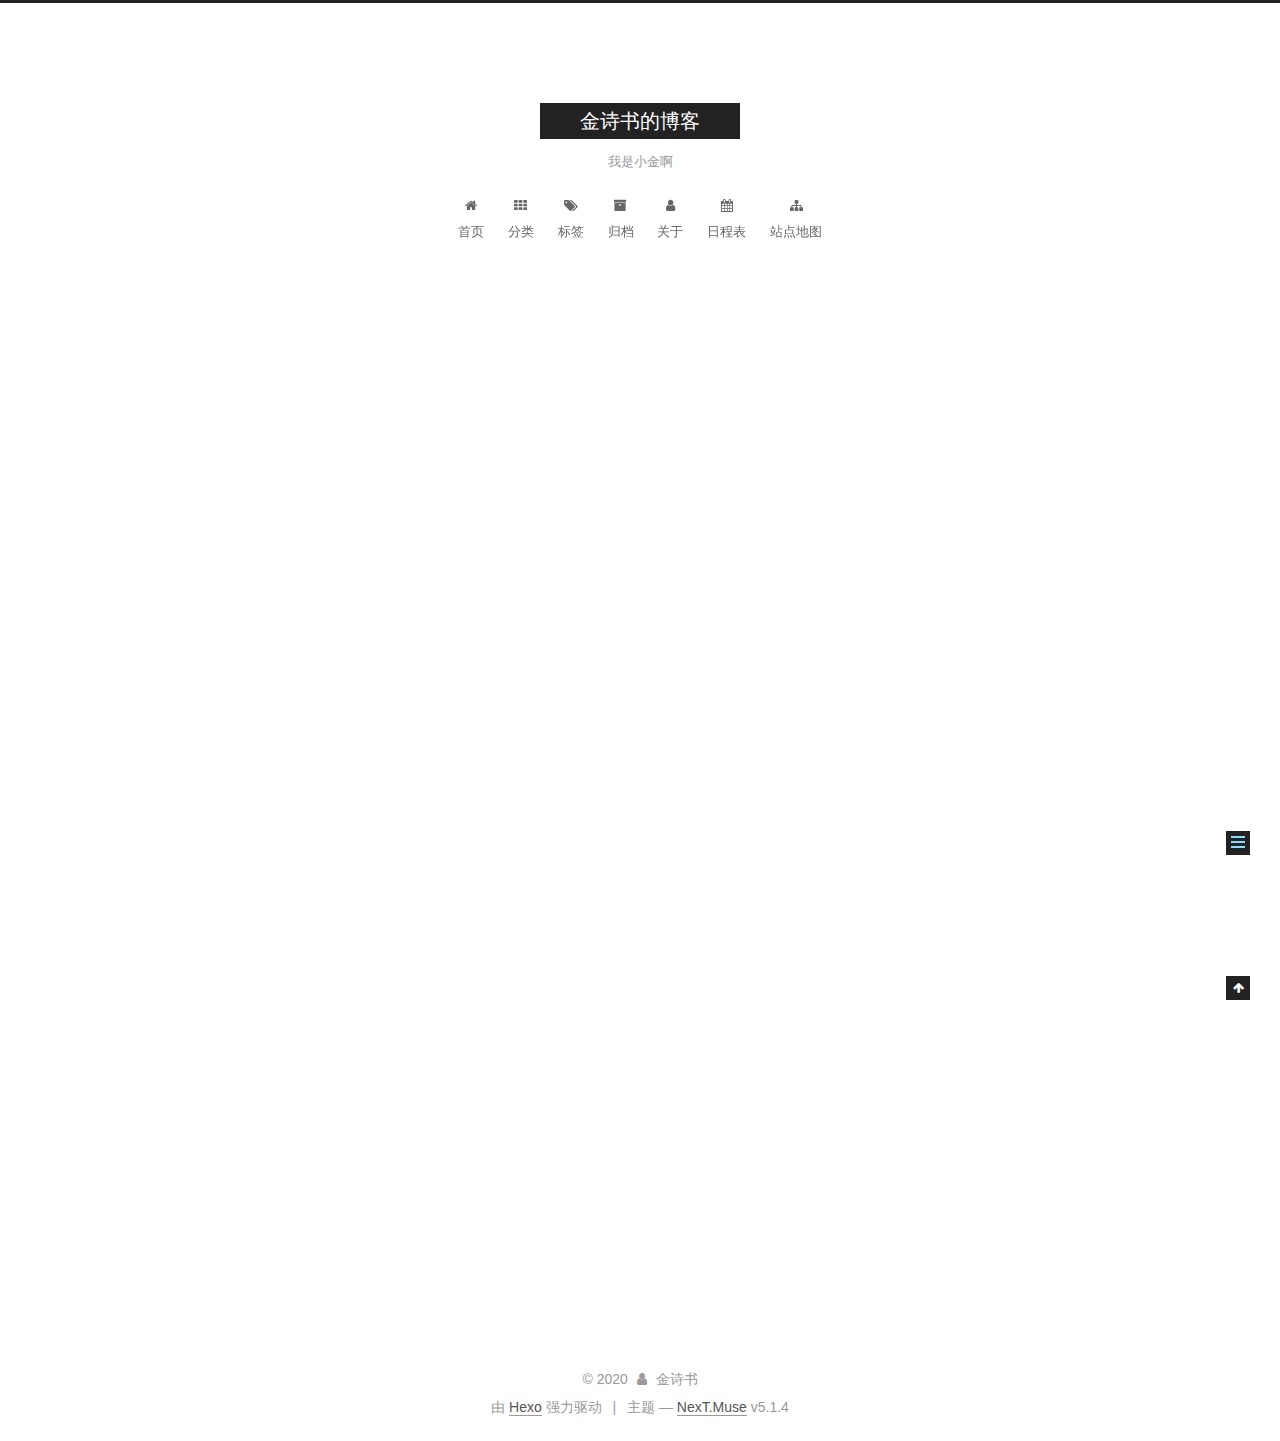
<file: 2020/05/27/hello-world/index.html>
<!DOCTYPE html>



  


<html class="theme-next muse use-motion" lang="zh-Hans">
<head>
  <meta charset="UTF-8"/>
<meta http-equiv="X-UA-Compatible" content="IE=edge" />
<meta name="viewport" content="width=device-width, initial-scale=1, maximum-scale=1"/>
<meta name="theme-color" content="#222">









<meta http-equiv="Cache-Control" content="no-transform" />
<meta http-equiv="Cache-Control" content="no-siteapp" />
















  
  
  <link href="/lib/fancybox/source/jquery.fancybox.css?v=2.1.5" rel="stylesheet" type="text/css" />







<link href="/lib/font-awesome/css/font-awesome.min.css?v=4.6.2" rel="stylesheet" type="text/css" />

<link href="/css/main.css?v=5.1.4" rel="stylesheet" type="text/css" />


  <link rel="apple-touch-icon" sizes="180x180" href="/images/apple-touch-icon-next.png?v=5.1.4">


  <link rel="icon" type="image/png" sizes="32x32" href="/images/favicon-32x32-next.png?v=5.1.4">


  <link rel="icon" type="image/png" sizes="16x16" href="/images/favicon-16x16-next.png?v=5.1.4">


  <link rel="mask-icon" href="/images/logo.svg?v=5.1.4" color="#222">





  <meta name="keywords" content="Hexo, NexT" />










<meta name="description" content="Welcome to Hexo! This is your very first post. Check documentation for more info. If you get any problems when using Hexo, you can find the answer in troubleshooting or you can ask me on GitHub. Quick">
<meta property="og:type" content="article">
<meta property="og:title" content="Hello World">
<meta property="og:url" content="http://yoursite.com/2020/05/27/hello-world/index.html">
<meta property="og:site_name" content="金诗书的博客">
<meta property="og:description" content="Welcome to Hexo! This is your very first post. Check documentation for more info. If you get any problems when using Hexo, you can find the answer in troubleshooting or you can ask me on GitHub. Quick">
<meta property="article:published_time" content="2020-05-27T12:48:52.404Z">
<meta property="article:modified_time" content="2020-05-27T12:48:52.404Z">
<meta property="article:author" content="金诗书">
<meta property="article:tag" content="iOS">
<meta name="twitter:card" content="summary">



<script type="text/javascript" id="hexo.configurations">
  var NexT = window.NexT || {};
  var CONFIG = {
    root: '/',
    scheme: 'Muse',
    version: '5.1.4',
    sidebar: {"position":"left","display":"post","offset":12,"b2t":false,"scrollpercent":false,"onmobile":false},
    fancybox: true,
    tabs: true,
    motion: {"enable":true,"async":false,"transition":{"post_block":"fadeIn","post_header":"slideDownIn","post_body":"slideDownIn","coll_header":"slideLeftIn","sidebar":"slideUpIn"}},
    duoshuo: {
      userId: '0',
      author: '博主'
    },
    algolia: {
      applicationID: '',
      apiKey: '',
      indexName: '',
      hits: {"per_page":10},
      labels: {"input_placeholder":"Search for Posts","hits_empty":"We didn't find any results for the search: ${query}","hits_stats":"${hits} results found in ${time} ms"}
    }
  };
</script>



  <link rel="canonical" href="http://yoursite.com/2020/05/27/hello-world/"/>





  <title>Hello World | 金诗书的博客</title>
  








<meta name="generator" content="Hexo 4.2.1"></head>

<body itemscope itemtype="http://schema.org/WebPage" lang="zh-Hans">

  
  
    
  

  <div class="container sidebar-position-left page-post-detail">
    <div class="headband"></div>

    <header id="header" class="header" itemscope itemtype="http://schema.org/WPHeader">
      <div class="header-inner"><div class="site-brand-wrapper">
  <div class="site-meta ">
    

    <div class="custom-logo-site-title">
      <a href="/"  class="brand" rel="start">
        <span class="logo-line-before"><i></i></span>
        <span class="site-title">金诗书的博客</span>
        <span class="logo-line-after"><i></i></span>
      </a>
    </div>
      
        <p class="site-subtitle">我是小金啊</p>
      
  </div>

  <div class="site-nav-toggle">
    <button>
      <span class="btn-bar"></span>
      <span class="btn-bar"></span>
      <span class="btn-bar"></span>
    </button>
  </div>
</div>

<nav class="site-nav">
  

  
    <ul id="menu" class="menu">
      
        
        <li class="menu-item menu-item-home">
          <a href="/%20" rel="section">
            
              <i class="menu-item-icon fa fa-fw fa-home"></i> <br />
            
            首页
          </a>
        </li>
      
        
        <li class="menu-item menu-item-categories">
          <a href="/categories/%20" rel="section">
            
              <i class="menu-item-icon fa fa-fw fa-th"></i> <br />
            
            分类
          </a>
        </li>
      
        
        <li class="menu-item menu-item-tags">
          <a href="/tags/%20" rel="section">
            
              <i class="menu-item-icon fa fa-fw fa-tags"></i> <br />
            
            标签
          </a>
        </li>
      
        
        <li class="menu-item menu-item-archives">
          <a href="/archives/%20" rel="section">
            
              <i class="menu-item-icon fa fa-fw fa-archive"></i> <br />
            
            归档
          </a>
        </li>
      
        
        <li class="menu-item menu-item-about">
          <a href="/about/%20" rel="section">
            
              <i class="menu-item-icon fa fa-fw fa-user"></i> <br />
            
            关于
          </a>
        </li>
      
        
        <li class="menu-item menu-item-schedule">
          <a href="/schedule/%20" rel="section">
            
              <i class="menu-item-icon fa fa-fw fa-calendar"></i> <br />
            
            日程表
          </a>
        </li>
      
        
        <li class="menu-item menu-item-sitemap">
          <a href="/sitemap.xml%20" rel="section">
            
              <i class="menu-item-icon fa fa-fw fa-sitemap"></i> <br />
            
            站点地图
          </a>
        </li>
      

      
    </ul>
  

  
</nav>



 </div>
    </header>

    <main id="main" class="main">
      <div class="main-inner">
        <div class="content-wrap">
          <div id="content" class="content">
            

  <div id="posts" class="posts-expand">
    

  

  
  
  

  <article class="post post-type-normal" itemscope itemtype="http://schema.org/Article">
  
  
  
  <div class="post-block">
    <link itemprop="mainEntityOfPage" href="http://yoursite.com/2020/05/27/hello-world/">

    <span hidden itemprop="author" itemscope itemtype="http://schema.org/Person">
      <meta itemprop="name" content="金诗书">
      <meta itemprop="description" content="">
      <meta itemprop="image" content="/images/g1.gif">
    </span>

    <span hidden itemprop="publisher" itemscope itemtype="http://schema.org/Organization">
      <meta itemprop="name" content="金诗书的博客">
    </span>

    
      <header class="post-header">

        
        
          <h1 class="post-title" itemprop="name headline">Hello World</h1>
        

        <div class="post-meta">
          <span class="post-time">
            
              <span class="post-meta-item-icon">
                <i class="fa fa-calendar-o"></i>
              </span>
              
                <span class="post-meta-item-text">发表于</span>
              
              <time title="创建于" itemprop="dateCreated datePublished" datetime="2020-05-27T20:48:52+08:00">
                2020-05-27
              </time>
            

            

            
          </span>

          

          
            
          

          
          

          

          

          

        </div>
      </header>
    

    
    
    
    <div class="post-body" itemprop="articleBody">

      
      

      
        <p>Welcome to <a href="https://hexo.io/" target="_blank" rel="noopener">Hexo</a>! This is your very first post. Check <a href="https://hexo.io/docs/" target="_blank" rel="noopener">documentation</a> for more info. If you get any problems when using Hexo, you can find the answer in <a href="https://hexo.io/docs/troubleshooting.html" target="_blank" rel="noopener">troubleshooting</a> or you can ask me on <a href="https://github.com/hexojs/hexo/issues" target="_blank" rel="noopener">GitHub</a>.</p>
<h2 id="Quick-Start"><a href="#Quick-Start" class="headerlink" title="Quick Start"></a>Quick Start</h2><h3 id="Create-a-new-post"><a href="#Create-a-new-post" class="headerlink" title="Create a new post"></a>Create a new post</h3><figure class="highlight bash"><table><tr><td class="gutter"><pre><span class="line">1</span><br></pre></td><td class="code"><pre><span class="line">$ hexo new <span class="string">"My New Post"</span></span><br></pre></td></tr></table></figure>

<p>More info: <a href="https://hexo.io/docs/writing.html" target="_blank" rel="noopener">Writing</a></p>
<h3 id="Run-server"><a href="#Run-server" class="headerlink" title="Run server"></a>Run server</h3><figure class="highlight bash"><table><tr><td class="gutter"><pre><span class="line">1</span><br></pre></td><td class="code"><pre><span class="line">$ hexo server</span><br></pre></td></tr></table></figure>

<p>More info: <a href="https://hexo.io/docs/server.html" target="_blank" rel="noopener">Server</a></p>
<h3 id="Generate-static-files"><a href="#Generate-static-files" class="headerlink" title="Generate static files"></a>Generate static files</h3><figure class="highlight bash"><table><tr><td class="gutter"><pre><span class="line">1</span><br></pre></td><td class="code"><pre><span class="line">$ hexo generate</span><br></pre></td></tr></table></figure>

<p>More info: <a href="https://hexo.io/docs/generating.html" target="_blank" rel="noopener">Generating</a></p>
<h3 id="Deploy-to-remote-sites"><a href="#Deploy-to-remote-sites" class="headerlink" title="Deploy to remote sites"></a>Deploy to remote sites</h3><figure class="highlight bash"><table><tr><td class="gutter"><pre><span class="line">1</span><br></pre></td><td class="code"><pre><span class="line">$ hexo deploy</span><br></pre></td></tr></table></figure>

<p>More info: <a href="https://hexo.io/docs/one-command-deployment.html" target="_blank" rel="noopener">Deployment</a></p>

      
    </div>
    
    
    

    

    

    

    <footer class="post-footer">
      

      
      
      

      

      
      
    </footer>
  </div>
  
  
  
  </article>



    <div class="post-spread">
      
    </div>
  </div>


          </div>
          


          

  



        </div>
        
          
  
  <div class="sidebar-toggle">
    <div class="sidebar-toggle-line-wrap">
      <span class="sidebar-toggle-line sidebar-toggle-line-first"></span>
      <span class="sidebar-toggle-line sidebar-toggle-line-middle"></span>
      <span class="sidebar-toggle-line sidebar-toggle-line-last"></span>
    </div>
  </div>

  <aside id="sidebar" class="sidebar">
    
    <div class="sidebar-inner">

      

      
        <ul class="sidebar-nav motion-element">
          <li class="sidebar-nav-toc sidebar-nav-active" data-target="post-toc-wrap">
            文章目录
          </li>
          <li class="sidebar-nav-overview" data-target="site-overview-wrap">
            站点概览
          </li>
        </ul>
      

      <section class="site-overview-wrap sidebar-panel">
        <div class="site-overview">
          <div class="site-author motion-element" itemprop="author" itemscope itemtype="http://schema.org/Person">
            
              <img class="site-author-image" itemprop="image"
                src="/images/g1.gif"
                alt="金诗书" />
            
              <p class="site-author-name" itemprop="name">金诗书</p>
              <p class="site-description motion-element" itemprop="description">iOS</p>
          </div>

          <nav class="site-state motion-element">

            
              <div class="site-state-item site-state-posts">
              
                <a href="/archives/%20%7C%7C%20archive">
              
                  <span class="site-state-item-count">1</span>
                  <span class="site-state-item-name">日志</span>
                </a>
              </div>
            

            

            

          </nav>

          

          
            <div class="links-of-author motion-element">
                
                  <span class="links-of-author-item">
                    <a href="https://github.com/jinshishu" target="_blank" title="GitHub">
                      
                        <i class="fa fa-fw fa-github"></i>GitHub</a>
                  </span>
                
                  <span class="links-of-author-item">
                    <a href="mailto:jinshishu@qq.com" target="_blank" title="E-Mail">
                      
                        <i class="fa fa-fw fa-envelope"></i>E-Mail</a>
                  </span>
                
            </div>
          

          
          

          
          

          

        </div>
      </section>

      
      <!--noindex-->
        <section class="post-toc-wrap motion-element sidebar-panel sidebar-panel-active">
          <div class="post-toc">

            
              
            

            
              <div class="post-toc-content"><ol class="nav"><li class="nav-item nav-level-2"><a class="nav-link" href="#Quick-Start"><span class="nav-number">1.</span> <span class="nav-text">Quick Start</span></a><ol class="nav-child"><li class="nav-item nav-level-3"><a class="nav-link" href="#Create-a-new-post"><span class="nav-number">1.1.</span> <span class="nav-text">Create a new post</span></a></li><li class="nav-item nav-level-3"><a class="nav-link" href="#Run-server"><span class="nav-number">1.2.</span> <span class="nav-text">Run server</span></a></li><li class="nav-item nav-level-3"><a class="nav-link" href="#Generate-static-files"><span class="nav-number">1.3.</span> <span class="nav-text">Generate static files</span></a></li><li class="nav-item nav-level-3"><a class="nav-link" href="#Deploy-to-remote-sites"><span class="nav-number">1.4.</span> <span class="nav-text">Deploy to remote sites</span></a></li></ol></li></ol></div>
            

          </div>
        </section>
      <!--/noindex-->
      

      

    </div>
  </aside>


        
      </div>
    </main>

    <footer id="footer" class="footer">
      <div class="footer-inner">
        <div class="copyright">&copy; <span itemprop="copyrightYear">2020</span>
  <span class="with-love">
    <i class="fa fa-user"></i>
  </span>
  <span class="author" itemprop="copyrightHolder">金诗书</span>

  
</div>


  <div class="powered-by">由 <a class="theme-link" target="_blank" href="https://hexo.io">Hexo</a> 强力驱动</div>



  <span class="post-meta-divider">|</span>



  <div class="theme-info">主题 &mdash; <a class="theme-link" target="_blank" href="https://github.com/iissnan/hexo-theme-next">NexT.Muse</a> v5.1.4</div>




        







        
      </div>
    </footer>

    
      <div class="back-to-top">
        <i class="fa fa-arrow-up"></i>
        
      </div>
    

    

  </div>

  

<script type="text/javascript">
  if (Object.prototype.toString.call(window.Promise) !== '[object Function]') {
    window.Promise = null;
  }
</script>









  












  
  
    <script type="text/javascript" src="/lib/jquery/index.js?v=2.1.3"></script>
  

  
  
    <script type="text/javascript" src="/lib/fastclick/lib/fastclick.min.js?v=1.0.6"></script>
  

  
  
    <script type="text/javascript" src="/lib/jquery_lazyload/jquery.lazyload.js?v=1.9.7"></script>
  

  
  
    <script type="text/javascript" src="/lib/velocity/velocity.min.js?v=1.2.1"></script>
  

  
  
    <script type="text/javascript" src="/lib/velocity/velocity.ui.min.js?v=1.2.1"></script>
  

  
  
    <script type="text/javascript" src="/lib/fancybox/source/jquery.fancybox.pack.js?v=2.1.5"></script>
  


  


  <script type="text/javascript" src="/js/src/utils.js?v=5.1.4"></script>

  <script type="text/javascript" src="/js/src/motion.js?v=5.1.4"></script>



  
  

  
  <script type="text/javascript" src="/js/src/scrollspy.js?v=5.1.4"></script>
<script type="text/javascript" src="/js/src/post-details.js?v=5.1.4"></script>



  


  <script type="text/javascript" src="/js/src/bootstrap.js?v=5.1.4"></script>



  


  




	





  





  












  





  

  

  

  
  

  

  

  

</body>
</html>
</file>
<file: css/main.css>
/* normalize.css v3.0.2 | MIT License | git.io/normalize */
html {
  font-family: sans-serif; /* 1 */
  -ms-text-size-adjust: 100%; /* 2 */
  -webkit-text-size-adjust: 100%; /* 2 */
}
body {
  margin: 0;
}
article,
aside,
details,
figcaption,
figure,
footer,
header,
hgroup,
main,
menu,
nav,
section,
summary {
  display: block;
}
audio,
canvas,
progress,
video {
  display: inline-block; /* 1 */
  vertical-align: baseline; /* 2 */
}
audio:not([controls]) {
  display: none;
  height: 0;
}
[hidden],
template {
  display: none;
}
a {
  background-color: transparent;
}
a:active,
a:hover {
  outline: 0;
}
abbr[title] {
  border-bottom: 1px dotted;
}
b,
strong {
  font-weight: bold;
}
dfn {
  font-style: italic;
}
h1 {
  font-size: 2em;
  margin: 0.67em 0;
}
mark {
  background: #ff0;
  color: #000;
}
small {
  font-size: 80%;
}
sub,
sup {
  font-size: 75%;
  line-height: 0;
  position: relative;
  vertical-align: baseline;
}
sup {
  top: -0.5em;
}
sub {
  bottom: -0.25em;
}
img {
  border: 0;
}
svg:not(:root) {
  overflow: hidden;
}
figure {
  margin: 1em 40px;
}
hr {
  -moz-box-sizing: content-box;
  box-sizing: content-box;
  height: 0;
}
pre {
  overflow: auto;
}
code,
kbd,
pre,
samp {
  font-family: monospace, monospace;
  font-size: 1em;
}
button,
input,
optgroup,
select,
textarea {
  color: inherit; /* 1 */
  font: inherit; /* 2 */
  margin: 0; /* 3 */
}
button {
  overflow: visible;
}
button,
select {
  text-transform: none;
}
button,
html input[type="button"],
input[type="reset"],
input[type="submit"] {
  -webkit-appearance: button; /* 2 */
  cursor: pointer; /* 3 */
}
button[disabled],
html input[disabled] {
  cursor: default;
}
button::-moz-focus-inner,
input::-moz-focus-inner {
  border: 0;
  padding: 0;
}
input {
  line-height: normal;
}
input[type="checkbox"],
input[type="radio"] {
  box-sizing: border-box; /* 1 */
  padding: 0; /* 2 */
}
input[type="number"]::-webkit-inner-spin-button,
input[type="number"]::-webkit-outer-spin-button {
  height: auto;
}
input[type="search"] {
  -webkit-appearance: textfield; /* 1 */
  -moz-box-sizing: content-box;
  -webkit-box-sizing: content-box; /* 2 */
  box-sizing: content-box;
}
input[type="search"]::-webkit-search-cancel-button,
input[type="search"]::-webkit-search-decoration {
  -webkit-appearance: none;
}
fieldset {
  border: 1px solid #c0c0c0;
  margin: 0 2px;
  padding: 0.35em 0.625em 0.75em;
}
legend {
  border: 0; /* 1 */
  padding: 0; /* 2 */
}
textarea {
  overflow: auto;
}
optgroup {
  font-weight: bold;
}
table {
  border-collapse: collapse;
  border-spacing: 0;
}
td,
th {
  padding: 0;
}
::selection {
  background: #262a30;
  color: #fff;
}
body {
  position: relative;
  font-family: 'Lato', "PingFang SC", "Microsoft YaHei", sans-serif;
  font-size: 14px;
  line-height: 2;
  color: #555;
  background: #fff;
}
@media (max-width: 767px) {
  body {
    padding-right: 0 !important;
  }
}
@media (min-width: 768px) and (max-width: 991px) {
  body {
    padding-right: 0 !important;
  }
}
@media (min-width: 1600px) {
  body {
    font-size: 16px;
  }
}
h1,
h2,
h3,
h4,
h5,
h6 {
  margin: 0;
  padding: 0;
  font-weight: bold;
  line-height: 1.5;
  font-family: 'Lato', "PingFang SC", "Microsoft YaHei", sans-serif;
}
h2,
h3,
h4,
h5,
h6 {
  margin: 20px 0 15px;
}
h1 {
  font-size: 22px;
}
@media (max-width: 767px) {
  h1 {
    font-size: 18px;
  }
}
h2 {
  font-size: 20px;
}
@media (max-width: 767px) {
  h2 {
    font-size: 16px;
  }
}
h3 {
  font-size: 18px;
}
@media (max-width: 767px) {
  h3 {
    font-size: 14px;
  }
}
h4 {
  font-size: 16px;
}
@media (max-width: 767px) {
  h4 {
    font-size: 12px;
  }
}
h5 {
  font-size: 14px;
}
@media (max-width: 767px) {
  h5 {
    font-size: 10px;
  }
}
h6 {
  font-size: 12px;
}
@media (max-width: 767px) {
  h6 {
    font-size: 8px;
  }
}
p {
  margin: 0 0 20px 0;
}
a {
  color: #555;
  text-decoration: none;
  outline: none;
  border-bottom: 1px solid #999;
  word-wrap: break-word;
}
a:hover {
  color: #222;
  border-bottom-color: #222;
}
blockquote {
  margin: 0;
  padding: 0;
}
img {
  display: block;
  margin: auto;
  max-width: 100%;
  height: auto;
}
hr {
  margin: 40px 0;
  height: 3px;
  border: none;
  background-color: #ddd;
  background-image: repeating-linear-gradient(-45deg, #fff, #fff 4px, transparent 4px, transparent 8px);
}
blockquote {
  padding: 0 15px;
  color: #666;
  border-left: 4px solid #ddd;
}
blockquote cite::before {
  content: "-";
  padding: 0 5px;
}
dt {
  font-weight: 700;
}
dd {
  margin: 0;
  padding: 0;
}
kbd {
  border: 1px solid #ccc;
  border-radius: 0.2em;
  box-shadow: 0.1em 0.1em 0.2em rgba(0,0,0,0.1);
  background-color: #f9f9f9;
  font-family: inherit;
  background-image: -webkit-linear-gradient(top, #eee, #fff, #eee);
  padding: 0.1em 0.3em;
  white-space: nowrap;
}
.text-left {
  text-align: left;
}
.text-center {
  text-align: center;
}
.text-right {
  text-align: right;
}
.text-justify {
  text-align: justify;
}
.text-nowrap {
  white-space: nowrap;
}
.text-lowercase {
  text-transform: lowercase;
}
.text-uppercase {
  text-transform: uppercase;
}
.text-capitalize {
  text-transform: capitalize;
}
.center-block {
  display: block;
  margin-left: auto;
  margin-right: auto;
}
.clearfix:before,
.clearfix:after {
  content: " ";
  display: table;
}
.clearfix:after {
  clear: both;
}
.pullquote {
  width: 45%;
}
.pullquote.left {
  float: left;
  margin-left: 5px;
  margin-right: 10px;
}
.pullquote.right {
  float: right;
  margin-left: 10px;
  margin-right: 5px;
}
.affix.affix.affix {
  position: fixed;
}
.translation {
  margin-top: -20px;
  font-size: 14px;
  color: #999;
}
.scrollbar-measure {
  width: 100px;
  height: 100px;
  overflow: scroll;
  position: absolute;
  top: -9999px;
}
.use-motion .motion-element {
  opacity: 0;
}
table {
  margin: 20px 0;
  width: 100%;
  border-collapse: collapse;
  border-spacing: 0;
  border: 1px solid #ddd;
  font-size: 14px;
  table-layout: fixed;
  word-wrap: break-all;
}
table>tbody>tr:nth-of-type(odd) {
  background-color: #f9f9f9;
}
table>tbody>tr:hover {
  background-color: #f5f5f5;
}
caption,
th,
td {
  padding: 8px;
  text-align: left;
  vertical-align: middle;
  font-weight: normal;
}
th,
td {
  border-bottom: 3px solid #ddd;
  border-right: 1px solid #eee;
}
th {
  padding-bottom: 10px;
  font-weight: 700;
}
td {
  border-bottom-width: 1px;
}
html,
body {
  height: 100%;
}
.container {
  position: relative;
  min-height: 100%;
}
.header-inner {
  margin: 0 auto;
  padding: 100px 0 70px;
  width: 700px;
}
@media (min-width: 1600px) {
  .container .header-inner {
    width: 900px;
  }
}
.main {
  padding-bottom: 150px;
}
.main-inner {
  margin: 0 auto;
  width: 700px;
}
@media (min-width: 1600px) {
  .container .main-inner {
    width: 900px;
  }
}
.footer {
  position: absolute;
  left: 0;
  bottom: 0;
  width: 100%;
  min-height: 50px;
}
.footer-inner {
  box-sizing: border-box;
  margin: 20px auto;
  width: 700px;
}
@media (min-width: 1600px) {
  .container .footer-inner {
    width: 900px;
  }
}
pre,
.highlight {
  overflow: auto;
  margin: 20px 0;
  padding: 0;
  font-size: 13px;
  color: #4d4d4c;
  background: #f7f7f7;
  line-height: 1.6;
}
pre,
code {
  font-family: consolas, Menlo, "PingFang SC", "Microsoft YaHei", monospace;
}
code {
  padding: 2px 4px;
  word-wrap: break-word;
  color: #555;
  background: #eee;
  border-radius: 3px;
  font-size: 13px;
}
pre {
  padding: 10px;
}
pre code {
  padding: 0;
  color: #4d4d4c;
  background: none;
  text-shadow: none;
}
.highlight {
  border-radius: 1px;
}
.highlight pre {
  border: none;
  margin: 0;
  padding: 10px 0;
}
.highlight table {
  margin: 0;
  width: auto;
  border: none;
}
.highlight td {
  border: none;
  padding: 0;
}
.highlight figcaption {
  font-size: 1em;
  color: #4d4d4c;
  line-height: 1em;
  margin-bottom: 1em;
}
.highlight figcaption:before,
.highlight figcaption:after {
  content: " ";
  display: table;
}
.highlight figcaption:after {
  clear: both;
}
.highlight figcaption a {
  float: right;
  color: #4d4d4c;
}
.highlight figcaption a:hover {
  border-bottom-color: #4d4d4c;
}
.highlight .gutter pre {
  padding-left: 10px;
  padding-right: 10px;
  color: #869194;
  text-align: right;
  background-color: #eff2f3;
}
.highlight .code pre {
  width: 100%;
  padding-left: 10px;
  padding-right: 10px;
  background-color: #f7f7f7;
}
.highlight .line {
  height: 20px;
}
.gutter {
  -webkit-user-select: none;
  -moz-user-select: none;
  -ms-user-select: none;
  user-select: none;
}
.gist table {
  width: auto;
}
.gist table td {
  border: none;
}
pre .deletion {
  background: #fdd;
}
pre .addition {
  background: #dfd;
}
pre .meta {
  color: #8959a8;
}
pre .comment {
  color: #8e908c;
}
pre .variable,
pre .attribute,
pre .tag,
pre .regexp,
pre .ruby .constant,
pre .xml .tag .title,
pre .xml .pi,
pre .xml .doctype,
pre .html .doctype,
pre .css .id,
pre .css .class,
pre .css .pseudo {
  color: #c82829;
}
pre .number,
pre .preprocessor,
pre .built_in,
pre .literal,
pre .params,
pre .constant,
pre .command {
  color: #f5871f;
}
pre .ruby .class .title,
pre .css .rules .attribute,
pre .string,
pre .value,
pre .inheritance,
pre .header,
pre .ruby .symbol,
pre .xml .cdata,
pre .special,
pre .number,
pre .formula {
  color: #718c00;
}
pre .title,
pre .css .hexcolor {
  color: #3e999f;
}
pre .function,
pre .python .decorator,
pre .python .title,
pre .ruby .function .title,
pre .ruby .title .keyword,
pre .perl .sub,
pre .javascript .title,
pre .coffeescript .title {
  color: #4271ae;
}
pre .keyword,
pre .javascript .function {
  color: #8959a8;
}
.full-image.full-image.full-image.full-image {
  border: none;
  max-width: 100%;
  width: auto;
  margin: 20px auto 25px;
}
@media (min-width: 992px) {
  .full-image.full-image.full-image.full-image {
    max-width: none;
    width: 110%;
    margin: 25px -5%;
  }
}
.blockquote-center,
.page-home .post-type-quote blockquote,
.page-post-detail .post-type-quote blockquote {
  position: relative;
  margin: 40px 0;
  padding: 0;
  border-left: none;
  text-align: center;
}
.blockquote-center::before,
.page-home .post-type-quote blockquote::before,
.page-post-detail .post-type-quote blockquote::before,
.blockquote-center::after,
.page-home .post-type-quote blockquote::after,
.page-post-detail .post-type-quote blockquote::after {
  position: absolute;
  content: ' ';
  display: block;
  width: 100%;
  height: 24px;
  opacity: 0.2;
  background-repeat: no-repeat;
  background-position: 0 -6px;
  background-size: 22px 22px;
}
.blockquote-center::before,
.page-home .post-type-quote blockquote::before,
.page-post-detail .post-type-quote blockquote::before {
  top: -20px;
  background-image: url("../images/quote-l.svg");
  border-top: 1px solid #ccc;
}
.blockquote-center::after,
.page-home .post-type-quote blockquote::after,
.page-post-detail .post-type-quote blockquote::after {
  bottom: -20px;
  background-image: url("../images/quote-r.svg");
  border-bottom: 1px solid #ccc;
  background-position: 100% 8px;
}
.blockquote-center p,
.page-home .post-type-quote blockquote p,
.page-post-detail .post-type-quote blockquote p,
.blockquote-center div,
.page-home .post-type-quote blockquote div,
.page-post-detail .post-type-quote blockquote div {
  text-align: center;
}
.post .post-body .group-picture img {
  box-sizing: border-box;
  padding: 0 3px;
  border: none;
}
.post .group-picture-row {
  overflow: hidden;
  margin-top: 6px;
}
.post .group-picture-row:first-child {
  margin-top: 0;
}
.post .group-picture-column {
  float: left;
}
.page-post-detail .post-body .group-picture-column {
  float: none;
  margin-top: 10px;
  width: auto !important;
}
.page-post-detail .post-body .group-picture-column img {
  margin: 0 auto;
}
.page-archive .group-picture-container {
  overflow: hidden;
}
.page-archive .group-picture-row {
  float: left;
}
.page-archive .group-picture-row:first-child {
  margin-top: 6px;
}
.page-archive .group-picture-column {
  max-width: 150px;
  max-height: 150px;
}
.post-body .note {
  position: relative;
  padding: 15px;
  margin-bottom: 20px;
  border: 1px solid #eee;
  border-left-width: 5px;
  border-radius: 3px;
}
.post-body .note h2,
.post-body .note h3,
.post-body .note h4,
.post-body .note h5,
.post-body .note h6 {
  margin-top: 0;
  margin-bottom: 0;
  border-bottom: initial;
  padding-top: 0 !important;
}
.post-body .note p:first-child,
.post-body .note ul:first-child,
.post-body .note ol:first-child,
.post-body .note table:first-child,
.post-body .note pre:first-child,
.post-body .note blockquote:first-child {
  margin-top: 0;
}
.post-body .note p:last-child,
.post-body .note ul:last-child,
.post-body .note ol:last-child,
.post-body .note table:last-child,
.post-body .note pre:last-child,
.post-body .note blockquote:last-child {
  margin-bottom: 0;
}
.post-body .note.default {
  border-left-color: #777;
}
.post-body .note.default h2,
.post-body .note.default h3,
.post-body .note.default h4,
.post-body .note.default h5,
.post-body .note.default h6 {
  color: #777;
}
.post-body .note.primary {
  border-left-color: #6f42c1;
}
.post-body .note.primary h2,
.post-body .note.primary h3,
.post-body .note.primary h4,
.post-body .note.primary h5,
.post-body .note.primary h6 {
  color: #6f42c1;
}
.post-body .note.info {
  border-left-color: #428bca;
}
.post-body .note.info h2,
.post-body .note.info h3,
.post-body .note.info h4,
.post-body .note.info h5,
.post-body .note.info h6 {
  color: #428bca;
}
.post-body .note.success {
  border-left-color: #5cb85c;
}
.post-body .note.success h2,
.post-body .note.success h3,
.post-body .note.success h4,
.post-body .note.success h5,
.post-body .note.success h6 {
  color: #5cb85c;
}
.post-body .note.warning {
  border-left-color: #f0ad4e;
}
.post-body .note.warning h2,
.post-body .note.warning h3,
.post-body .note.warning h4,
.post-body .note.warning h5,
.post-body .note.warning h6 {
  color: #f0ad4e;
}
.post-body .note.danger {
  border-left-color: #d9534f;
}
.post-body .note.danger h2,
.post-body .note.danger h3,
.post-body .note.danger h4,
.post-body .note.danger h5,
.post-body .note.danger h6 {
  color: #d9534f;
}
.post-body .label {
  display: inline;
  padding: 0 2px;
  white-space: nowrap;
}
.post-body .label.default {
  background-color: #f0f0f0;
}
.post-body .label.primary {
  background-color: #efe6f7;
}
.post-body .label.info {
  background-color: #e5f2f8;
}
.post-body .label.success {
  background-color: #e7f4e9;
}
.post-body .label.warning {
  background-color: #fcf6e1;
}
.post-body .label.danger {
  background-color: #fae8eb;
}
.post-body .tabs {
  position: relative;
  display: block;
  margin-bottom: 20px;
  padding-top: 10px;
}
.post-body .tabs ul.nav-tabs {
  margin: 0;
  padding: 0;
  display: flex;
  margin-bottom: -1px;
}
@media (max-width: 413px) {
  .post-body .tabs ul.nav-tabs {
    display: block;
    margin-bottom: 5px;
  }
}
.post-body .tabs ul.nav-tabs li.tab {
  list-style-type: none !important;
  margin: 0 0.25em 0 0;
  border-top: 3px solid transparent;
  border-left: 1px solid transparent;
  border-right: 1px solid transparent;
}
@media (max-width: 413px) {
  .post-body .tabs ul.nav-tabs li.tab {
    margin: initial;
    border-top: 1px solid transparent;
    border-left: 3px solid transparent;
    border-right: 1px solid transparent;
    border-bottom: 1px solid transparent;
  }
}
.post-body .tabs ul.nav-tabs li.tab a {
  outline: 0;
  border-bottom: initial;
  display: block;
  line-height: 1.8em;
  padding: 0.25em 0.75em;
  transition-duration: 0.2s;
  transition-timing-function: ease-out;
  transition-delay: 0s;
}
.post-body .tabs ul.nav-tabs li.tab a i {
  width: 1.285714285714286em;
}
.post-body .tabs ul.nav-tabs li.tab.active {
  border-top: 3px solid #fc6423;
  border-left: 1px solid #ddd;
  border-right: 1px solid #ddd;
  background-color: #fff;
}
@media (max-width: 413px) {
  .post-body .tabs ul.nav-tabs li.tab.active {
    border-top: 1px solid #ddd;
    border-left: 3px solid #fc6423;
    border-right: 1px solid #ddd;
    border-bottom: 1px solid #ddd;
  }
}
.post-body .tabs ul.nav-tabs li.tab.active a {
  cursor: default;
  color: #555;
}
.post-body .tabs .tab-content {
  background-color: #fff;
}
.post-body .tabs .tab-content .tab-pane {
  border: 1px solid #ddd;
  padding: 20px 20px 0 20px;
}
.post-body .tabs .tab-content .tab-pane:not(.active) {
  display: none !important;
}
.post-body .tabs .tab-content .tab-pane.active {
  display: block !important;
}
.btn {
  display: inline-block;
  padding: 0 20px;
  font-size: 14px;
  color: #fff;
  background: #222;
  border: 2px solid #222;
  text-decoration: none;
  border-radius: 0;
  transition-property: background-color;
  transition-duration: 0.2s;
  transition-timing-function: ease-in-out;
  transition-delay: 0s;
  line-height: 2;
}
.btn:hover {
  border-color: #222;
  color: #222;
  background: #fff;
}
.btn +.btn {
  margin: 0 0 8px 8px;
}
.btn .fa-fw {
  width: 1.285714285714286em;
  text-align: left;
}
.btn-bar {
  display: block;
  width: 22px;
  height: 2px;
  background: #555;
  border-radius: 1px;
}
.btn-bar+.btn-bar {
  margin-top: 4px;
}
.pagination {
  margin: 120px 0 40px;
  text-align: center;
  border-top: 1px solid #eee;
}
.page-number-basic,
.pagination .prev,
.pagination .next,
.pagination .page-number,
.pagination .space {
  display: inline-block;
  position: relative;
  top: -1px;
  margin: 0 10px;
  padding: 0 11px;
}
@media (max-width: 767px) {
  .page-number-basic,
  .pagination .prev,
  .pagination .next,
  .pagination .page-number,
  .pagination .space {
    margin: 0 5px;
  }
}
.pagination .prev,
.pagination .next,
.pagination .page-number {
  border-bottom: 0;
  border-top: 1px solid #eee;
  transition-property: border-color;
  transition-duration: 0.2s;
  transition-timing-function: ease-in-out;
  transition-delay: 0s;
}
.pagination .prev:hover,
.pagination .next:hover,
.pagination .page-number:hover {
  border-top-color: #222;
}
.pagination .space {
  padding: 0;
  margin: 0;
}
.pagination .prev {
  margin-left: 0;
}
.pagination .next {
  margin-right: 0;
}
.pagination .page-number.current {
  color: #fff;
  background: #ccc;
  border-top-color: #ccc;
}
@media (max-width: 767px) {
  .pagination {
    border-top: none;
  }
  .pagination .prev,
  .pagination .next,
  .pagination .page-number {
    margin-bottom: 10px;
    border-top: 0;
    border-bottom: 1px solid #eee;
    padding: 0 10px;
  }
  .pagination .prev:hover,
  .pagination .next:hover,
  .pagination .page-number:hover {
    border-bottom-color: #222;
  }
}
.comments {
  margin: 60px 20px 0;
}
.tag-cloud {
  text-align: center;
}
.tag-cloud a {
  display: inline-block;
  margin: 10px;
}
.back-to-top {
  box-sizing: border-box;
  position: fixed;
  bottom: -100px;
  right: 30px;
  z-index: 1050;
  padding: 0 6px;
  width: 24px;
  background: #222;
  font-size: 12px;
  opacity: 1;
  color: #fff;
  cursor: pointer;
  text-align: center;
  -webkit-transform: translateZ(0);
  transition-property: bottom;
  transition-duration: 0.2s;
  transition-timing-function: ease-in-out;
  transition-delay: 0s;
}
@media (min-width: 768px) and (max-width: 991px) {
  .back-to-top {
    display: none !important;
  }
}
@media (max-width: 767px) {
  .back-to-top {
    display: none !important;
  }
}
.back-to-top.back-to-top-on {
  bottom: 19px;
}
.header {
  background: transparent;
}
.header-inner {
  position: relative;
}
.headband {
  height: 3px;
  background: #222;
}
.site-meta {
  margin: 0;
  text-align: center;
}
@media (max-width: 767px) {
  .site-meta {
    text-align: center;
  }
}
.brand {
  position: relative;
  display: inline-block;
  padding: 0 40px;
  color: #fff;
  background: #222;
  border-bottom: none;
}
.brand:hover {
  color: #fff;
}
.logo {
  display: inline-block;
  margin-right: 5px;
  line-height: 36px;
  vertical-align: top;
}
.site-title {
  display: inline-block;
  vertical-align: top;
  line-height: 36px;
  font-size: 20px;
  font-weight: normal;
  font-family: 'Lato', "PingFang SC", "Microsoft YaHei", sans-serif;
}
.site-subtitle {
  margin-top: 10px;
  font-size: 13px;
  color: #999;
}
.use-motion .brand {
  opacity: 0;
}
.use-motion .logo,
.use-motion .site-title,
.use-motion .site-subtitle {
  opacity: 0;
  position: relative;
  top: -10px;
}
.site-nav-toggle {
  display: none;
  position: absolute;
  top: 10px;
  left: 10px;
}
@media (max-width: 767px) {
  .site-nav-toggle {
    display: block;
  }
}
.site-nav-toggle button {
  margin-top: 2px;
  padding: 9px 10px;
  background: transparent;
  border: none;
}
@media (max-width: 767px) {
  .site-nav {
    display: none;
    margin: 0 -10px;
    padding: 0 10px;
    clear: both;
    border-top: 1px solid #ddd;
  }
}
@media (min-width: 768px) and (max-width: 991px) {
  .site-nav {
    display: block !important;
  }
}
@media (min-width: 992px) {
  .site-nav {
    display: block !important;
  }
}
.menu {
  margin-top: 20px;
  padding-left: 0;
  text-align: center;
}
.menu .menu-item {
  display: inline-block;
  margin: 0 10px;
  list-style: none;
}
@media screen and (max-width: 767px) {
  .menu .menu-item {
    margin-top: 10px;
  }
}
.menu .menu-item a {
  display: block;
  font-size: 13px;
  line-height: inherit;
  border-bottom: 1px solid transparent;
  transition-property: border-color;
  transition-duration: 0.2s;
  transition-timing-function: ease-in-out;
  transition-delay: 0s;
}
.menu .menu-item a:hover {
  border-bottom-color: #222;
}
.menu .menu-item .fa {
  margin-right: 5px;
}
.use-motion .menu-item {
  opacity: 0;
}
.post-body {
  font-family: 'Lato', "PingFang SC", "Microsoft YaHei", sans-serif;
}
@media (max-width: 767px) {
  .post-body {
    word-break: break-word;
  }
}
.post-body .fancybox img {
  display: block !important;
  margin: 0 auto;
  cursor: pointer;
  cursor: zoom-in;
  cursor: -webkit-zoom-in;
}
.post-body .image-caption,
.post-body .figure .caption {
  margin: -20px auto 15px;
  text-align: center;
  font-size: 14px;
  color: #999;
  font-weight: bold;
  line-height: 1;
}
.post-sticky-flag {
  display: inline-block;
  font-size: 16px;
  -ms-transform: rotate(30deg);
  -webkit-transform: rotate(30deg);
  -moz-transform: rotate(30deg);
  -ms-transform: rotate(30deg);
  -o-transform: rotate(30deg);
  transform: rotate(30deg);
}
.use-motion .post-block,
.use-motion .pagination,
.use-motion .comments {
  opacity: 0;
}
.use-motion .post-header {
  opacity: 0;
}
.use-motion .post-body {
  opacity: 0;
}
.use-motion .collection-title {
  opacity: 0;
}
.posts-expand {
  padding-top: 40px;
}
@media (max-width: 767px) {
  .posts-expand {
    margin: 0 20px;
  }
  .post-body pre .gutter pre {
    padding-right: 10px;
  }
  .post-body .highlight {
    margin-left: 0px;
    margin-right: 0px;
    padding: 0;
  }
  .post-body .highlight .gutter pre {
    padding-right: 10px;
  }
}
@media (min-width: 992px) {
  .posts-expand .post-body {
    text-align: justify;
  }
}
.posts-expand .post-body h2,
.posts-expand .post-body h3,
.posts-expand .post-body h4,
.posts-expand .post-body h5,
.posts-expand .post-body h6 {
  padding-top: 10px;
}
.posts-expand .post-body h2 .header-anchor,
.posts-expand .post-body h3 .header-anchor,
.posts-expand .post-body h4 .header-anchor,
.posts-expand .post-body h5 .header-anchor,
.posts-expand .post-body h6 .header-anchor {
  float: right;
  margin-left: 10px;
  color: #ccc;
  border-bottom-style: none;
  visibility: hidden;
}
.posts-expand .post-body h2 .header-anchor:hover,
.posts-expand .post-body h3 .header-anchor:hover,
.posts-expand .post-body h4 .header-anchor:hover,
.posts-expand .post-body h5 .header-anchor:hover,
.posts-expand .post-body h6 .header-anchor:hover {
  color: inherit;
}
.posts-expand .post-body h2:hover .header-anchor,
.posts-expand .post-body h3:hover .header-anchor,
.posts-expand .post-body h4:hover .header-anchor,
.posts-expand .post-body h5:hover .header-anchor,
.posts-expand .post-body h6:hover .header-anchor {
  visibility: visible;
}
.posts-expand .post-body ul li {
  list-style: circle;
}
.posts-expand .post-body img {
  box-sizing: border-box;
  margin: auto;
  padding: 3px;
  border: 1px solid #ddd;
}
.posts-expand .post-body .fancybox img {
  margin: 0 auto 25px;
}
@media (max-width: 767px) {
  .posts-collapse {
    margin: 0 20px;
  }
  .posts-collapse .post-title,
  .posts-collapse .post-meta {
    display: block;
    width: auto;
    text-align: left;
  }
}
.posts-collapse {
  position: relative;
  z-index: 1010;
  margin-left: 55px;
}
.posts-collapse::after {
  content: " ";
  position: absolute;
  top: 20px;
  left: 0;
  margin-left: -2px;
  width: 4px;
  height: 100%;
  background: #f5f5f5;
  z-index: -1;
}
@media (max-width: 767px) {
  .posts-collapse {
    margin: 0 20px;
  }
}
.posts-collapse .collection-title {
  position: relative;
  margin: 60px 0;
}
.posts-collapse .collection-title h1,
.posts-collapse .collection-title h2 {
  margin-left: 20px;
}
.posts-collapse .collection-title small {
  color: #bbb;
  margin-left: 5px;
}
.posts-collapse .collection-title::before {
  content: " ";
  position: absolute;
  left: 0;
  top: 50%;
  margin-left: -4px;
  margin-top: -4px;
  width: 8px;
  height: 8px;
  background: #bbb;
  border-radius: 50%;
}
.posts-collapse .post {
  margin: 30px 0;
}
.posts-collapse .post-header {
  position: relative;
  transition-duration: 0.2s;
  transition-timing-function: ease-in-out;
  transition-delay: 0s;
  transition-property: border;
  border-bottom: 1px dashed #ccc;
}
.posts-collapse .post-header::before {
  content: " ";
  position: absolute;
  left: 0;
  top: 12px;
  width: 6px;
  height: 6px;
  margin-left: -4px;
  background: #bbb;
  border-radius: 50%;
  border: 1px solid #fff;
  transition-duration: 0.2s;
  transition-timing-function: ease-in-out;
  transition-delay: 0s;
  transition-property: background;
}
.posts-collapse .post-header:hover {
  border-bottom-color: #666;
}
.posts-collapse .post-header:hover::before {
  background: #222;
}
.posts-collapse .post-meta {
  position: absolute;
  font-size: 12px;
  left: 20px;
  top: 5px;
}
.posts-collapse .post-comments-count {
  display: none;
}
.posts-collapse .post-title {
  margin-left: 60px;
  font-size: 16px;
  font-weight: normal;
  line-height: inherit;
}
.posts-collapse .post-title::after {
  margin-left: 3px;
  opacity: 0.6;
}
.posts-collapse .post-title a {
  color: #666;
  border-bottom: none;
}
.page-home .post-type-quote .post-header,
.page-post-detail .post-type-quote .post-header,
.page-home .post-type-quote .post-tags,
.page-post-detail .post-type-quote .post-tags {
  display: none;
}
.posts-expand .post-title {
  text-align: center;
  word-break: break-word;
  font-weight: 400;
}
.posts-expand .post-title-link {
  display: inline-block;
  position: relative;
  color: #555;
  border-bottom: none;
  line-height: 1.2;
  vertical-align: top;
}
.posts-expand .post-title-link::before {
  content: "";
  position: absolute;
  width: 100%;
  height: 2px;
  bottom: 0;
  left: 0;
  background-color: #000;
  visibility: hidden;
  -webkit-transform: scaleX(0);
  -moz-transform: scaleX(0);
  -ms-transform: scaleX(0);
  -o-transform: scaleX(0);
  transform: scaleX(0);
  transition-duration: 0.2s;
  transition-timing-function: ease-in-out;
  transition-delay: 0s;
}
.posts-expand .post-title-link:hover::before {
  visibility: visible;
  -webkit-transform: scaleX(1);
  -moz-transform: scaleX(1);
  -ms-transform: scaleX(1);
  -o-transform: scaleX(1);
  transform: scaleX(1);
}
.posts-expand .post-title-link .fa {
  font-size: 16px;
}
.posts-expand .post-meta {
  margin: 3px 0 60px 0;
  color: #999;
  font-family: 'Lato', "PingFang SC", "Microsoft YaHei", sans-serif;
  font-size: 12px;
  text-align: center;
}
.posts-expand .post-meta .post-category-list {
  display: inline-block;
  margin: 0;
  padding: 3px;
}
.posts-expand .post-meta .post-category-list-link {
  color: #999;
}
.posts-expand .post-meta .post-description {
  font-size: 14px;
  margin-top: 2px;
}
.post-meta-divider {
  margin: 0 0.5em;
}
.post-meta-item-icon {
  margin-right: 3px;
}
@media (min-width: 768px) and (max-width: 991px) {
  .post-meta-item-icon {
    display: inline-block;
  }
}
@media (max-width: 767px) {
  .post-meta-item-icon {
    display: inline-block;
  }
}
@media (min-width: 768px) and (max-width: 991px) {
  .post-meta-item-text {
    display: none;
  }
}
@media (max-width: 767px) {
  .post-meta-item-text {
    display: none;
  }
}
@media (max-width: 767px) {
  .posts-expand .post-comments-count {
    display: none;
  }
}
.post-button {
  margin-top: 40px;
}
.posts-expand .post-tags {
  margin-top: 40px;
  text-align: center;
}
.posts-expand .post-tags a {
  display: inline-block;
  margin-right: 10px;
  font-size: 13px;
}
.post-nav {
  display: table;
  margin-top: 15px;
  width: 100%;
  border-top: 1px solid #eee;
}
.post-nav-divider {
  display: table-cell;
  width: 10%;
}
.post-nav-item {
  display: table-cell;
  padding: 10px 0 0 0;
  width: 45%;
  vertical-align: top;
}
.post-nav-item a {
  position: relative;
  display: block;
  line-height: 25px;
  font-size: 14px;
  color: #555;
  border-bottom: none;
}
.post-nav-item a:hover {
  color: #222;
  border-bottom: none;
}
.post-nav-item a:active {
  top: 2px;
}
.post-nav-item .fa {
  position: absolute;
  top: 8px;
  left: 0;
  font-size: 12px;
}
.post-nav-next a {
  padding-left: 15px;
}
.post-nav-prev {
  text-align: right;
}
.post-nav-prev a {
  padding-right: 15px;
}
.post-nav-prev .fa {
  right: 0;
  left: auto;
}
.posts-expand .post-eof {
  display: block;
  margin: 80px auto 60px;
  width: 8%;
  height: 1px;
  background: #ccc;
  text-align: center;
}
.post:last-child .post-eof.post-eof.post-eof {
  display: none;
}
.post-gallery {
  display: table;
  table-layout: fixed;
  width: 100%;
  border-collapse: separate;
}
.post-gallery-row {
  display: table-row;
}
.post-gallery .post-gallery-img {
  display: table-cell;
  text-align: center;
  vertical-align: middle;
  border: none;
}
.post-gallery .post-gallery-img img {
  max-width: 100%;
  max-height: 100%;
  border: none;
}
.fancybox-close,
.fancybox-close:hover {
  border: none;
}
.rtl.post-body p,
.rtl.post-body a,
.rtl.post-body h1,
.rtl.post-body h2,
.rtl.post-body h3,
.rtl.post-body h4,
.rtl.post-body h5,
.rtl.post-body h6,
.rtl.post-body li,
.rtl.post-body ul,
.rtl.post-body ol {
  direction: rtl;
  font-family: UKIJ Ekran;
}
.rtl.post-title {
  font-family: UKIJ Ekran;
}
.sidebar {
  position: fixed;
  right: 0;
  top: 0;
  bottom: 0;
  width: 0;
  z-index: 1040;
  box-shadow: inset 0 2px 6px #000;
  background: #222;
  -webkit-transform: translateZ(0);
}
.sidebar a {
  color: #999;
  border-bottom-color: #555;
}
.sidebar a:hover {
  color: #eee;
}
@media (min-width: 768px) and (max-width: 991px) {
  .sidebar {
    display: none !important;
  }
}
@media (max-width: 767px) {
  .sidebar {
    display: none !important;
  }
}
.sidebar-inner {
  position: relative;
  padding: 20px 10px;
  color: #999;
  text-align: center;
}
.site-overview-wrap {
  overflow: hidden;
}
.site-overview {
  overflow-y: auto;
  overflow-x: hidden;
}
.sidebar-toggle {
  position: fixed;
  right: 30px;
  bottom: 45px;
  width: 14px;
  height: 14px;
  padding: 5px;
  background: #222;
  line-height: 0;
  z-index: 1050;
  cursor: pointer;
  -webkit-transform: translateZ(0);
}
@media (min-width: 768px) and (max-width: 991px) {
  .sidebar-toggle {
    display: none !important;
  }
}
@media (max-width: 767px) {
  .sidebar-toggle {
    display: none !important;
  }
}
.sidebar-toggle-line {
  position: relative;
  display: inline-block;
  vertical-align: top;
  height: 2px;
  width: 100%;
  background: #fff;
  margin-top: 3px;
}
.sidebar-toggle-line:first-child {
  margin-top: 0;
}
.site-author-image {
  display: block;
  margin: 0 auto;
  padding: 2px;
  max-width: 96px;
  height: auto;
  border: 2px solid #333;
}
.site-author-name {
  margin: 5px 0 0;
  text-align: center;
  color: #f5f5f5;
  font-weight: normal;
}
.site-description {
  margin-top: 5px;
  text-align: center;
  font-size: 14px;
  color: #999;
}
.site-state {
  overflow: hidden;
  line-height: 1.4;
  white-space: nowrap;
  text-align: center;
}
.site-state-item {
  display: inline-block;
  padding: 0 15px;
  border-left: 1px solid #333;
}
.site-state-item:first-child {
  border-left: none;
}
.site-state-item a {
  border-bottom: none;
}
.site-state-item-count {
  display: block;
  text-align: center;
  color: inherit;
  font-weight: 600;
  font-size: 18px;
}
.site-state-item-name {
  font-size: 13px;
  color: inherit;
}
.feed-link {
  margin-top: 20px;
}
.feed-link a {
  display: inline-block;
  padding: 0 15px;
  color: #fc6423;
  border: 1px solid #fc6423;
  border-radius: 4px;
}
.feed-link a i {
  color: #fc6423;
  font-size: 14px;
}
.feed-link a:hover {
  color: #fff;
  background: #fc6423;
}
.feed-link a:hover i {
  color: #fff;
}
.links-of-author {
  margin-top: 20px;
}
.links-of-author a {
  display: inline-block;
  vertical-align: middle;
  margin-right: 10px;
  margin-bottom: 10px;
  border-bottom-color: #555;
  font-size: 13px;
}
.links-of-author a:before {
  display: inline-block;
  vertical-align: middle;
  margin-right: 3px;
  content: " ";
  width: 4px;
  height: 4px;
  border-radius: 50%;
  background: #0ab6ff;
}
.links-of-blogroll {
  font-size: 13px;
}
.links-of-blogroll-title {
  margin-top: 20px;
  font-size: 14px;
  font-weight: 600;
}
.links-of-blogroll-list {
  margin: 0;
  padding: 0;
  list-style: none;
}
.links-of-blogroll-item {
  padding: 2px 10px;
}
.links-of-blogroll-item a {
  max-width: 280px;
  box-sizing: border-box;
  display: inline-block;
  overflow: hidden;
  white-space: nowrap;
  text-overflow: ellipsis;
}
.sidebar-nav {
  margin: 0 0 20px;
  padding-left: 0;
}
.sidebar-nav li {
  display: inline-block;
  cursor: pointer;
  border-bottom: 1px solid transparent;
  font-size: 14px;
  color: #555;
}
.sidebar-nav li:hover {
  color: #f5f5f5;
}
.page-post-detail .sidebar-nav-toc {
  padding: 0 5px;
}
.page-post-detail .sidebar-nav-overview {
  margin-left: 10px;
}
.sidebar-nav .sidebar-nav-active {
  color: #87daff;
  border-bottom-color: #87daff;
}
.sidebar-nav .sidebar-nav-active:hover {
  color: #87daff;
}
.sidebar-panel {
  display: none;
}
.sidebar-panel-active {
  display: block;
}
.post-toc-empty {
  font-size: 14px;
  color: #666;
}
.post-toc-wrap {
  overflow: hidden;
}
.post-toc {
  overflow: auto;
}
.post-toc ol {
  margin: 0;
  padding: 0 2px 5px 10px;
  text-align: left;
  list-style: none;
  font-size: 14px;
}
.post-toc ol > ol {
  padding-left: 0;
}
.post-toc ol a {
  transition-duration: 0.2s;
  transition-timing-function: ease-in-out;
  transition-delay: 0s;
  transition-property: all;
  color: #999;
  border-bottom-color: #555;
}
.post-toc ol a:hover {
  color: #ccc;
  border-bottom-color: #ccc;
}
.post-toc .nav-item {
  overflow: hidden;
  text-overflow: ellipsis;
  text-align: justify;
  white-space: nowrap;
  line-height: 1.8;
}
.post-toc .nav .nav-child {
  display: none;
}
.post-toc .nav .active > .nav-child {
  display: block;
}
.post-toc .nav .active-current > .nav-child {
  display: block;
}
.post-toc .nav .active-current > .nav-child > .nav-item {
  display: block;
}
.post-toc .nav .active > a {
  color: #87daff;
  border-bottom-color: #87daff;
}
.post-toc .nav .active-current > a {
  color: #87daff;
}
.post-toc .nav .active-current > a:hover {
  color: #87daff;
}
.footer {
  font-size: 14px;
  color: #999;
}
.footer img {
  border: none;
}
.footer-inner {
  text-align: center;
}
.with-love {
  display: inline-block;
  margin: 0 5px;
}
.powered-by,
.theme-info {
  display: inline-block;
}
.cc-license {
  margin-top: 10px;
  text-align: center;
}
.cc-license .cc-opacity {
  opacity: 0.7;
  border-bottom: none;
}
.cc-license .cc-opacity:hover {
  opacity: 0.9;
}
.cc-license img {
  display: inline-block;
}
.theme-next #ds-thread #ds-reset {
  color: #555;
}
.theme-next #ds-thread #ds-reset .ds-replybox {
  margin-bottom: 30px;
}
.theme-next #ds-thread #ds-reset .ds-replybox .ds-avatar,
.theme-next #ds-reset .ds-avatar img {
  box-shadow: none;
}
.theme-next #ds-thread #ds-reset .ds-textarea-wrapper {
  border-color: #c7d4e1;
  background: none;
  border-top-right-radius: 3px;
  border-top-left-radius: 3px;
}
.theme-next #ds-thread #ds-reset .ds-textarea-wrapper textarea {
  height: 60px;
}
.theme-next #ds-reset .ds-rounded-top {
  border-radius: 0;
}
.theme-next #ds-thread #ds-reset .ds-post-toolbar {
  box-sizing: border-box;
  border: 1px solid #c7d4e1;
  background: #f6f8fa;
}
.theme-next #ds-thread #ds-reset .ds-post-options {
  height: 40px;
  border: none;
  background: none;
}
.theme-next #ds-thread #ds-reset .ds-toolbar-buttons {
  top: 11px;
}
.theme-next #ds-thread #ds-reset .ds-sync {
  top: 5px;
}
.theme-next #ds-thread #ds-reset .ds-post-button {
  top: 4px;
  right: 5px;
  width: 90px;
  height: 30px;
  border: 1px solid #c5ced7;
  border-radius: 3px;
  background-image: linear-gradient(#fbfbfc, #f5f7f9);
  color: #60676d;
}
.theme-next #ds-thread #ds-reset .ds-post-button:hover {
  background-position: 0 -30px;
  color: #60676d;
}
.theme-next #ds-thread #ds-reset .ds-comments-info {
  padding: 10px 0;
}
.theme-next #ds-thread #ds-reset .ds-sort {
  display: none;
}
.theme-next #ds-thread #ds-reset li.ds-tab a.ds-current {
  border: none;
  background: #f6f8fa;
  color: #60676d;
}
.theme-next #ds-thread #ds-reset li.ds-tab a.ds-current:hover {
  background-color: #e9f0f7;
  color: #60676d;
}
.theme-next #ds-thread #ds-reset li.ds-tab a {
  border-radius: 2px;
  padding: 5px;
}
.theme-next #ds-thread #ds-reset .ds-login-buttons p {
  color: #999;
  line-height: 36px;
}
.theme-next #ds-thread #ds-reset .ds-login-buttons .ds-service-list li {
  height: 28px;
}
.theme-next #ds-thread #ds-reset .ds-service-list a {
  background: none;
  padding: 5px;
  border: 1px solid;
  border-radius: 3px;
  text-align: center;
}
.theme-next #ds-thread #ds-reset .ds-service-list a:hover {
  color: #fff;
  background: #666;
}
.theme-next #ds-thread #ds-reset .ds-service-list .ds-weibo {
  color: #fc9b00;
  border-color: #fc9b00;
}
.theme-next #ds-thread #ds-reset .ds-service-list .ds-weibo:hover {
  background: #fc9b00;
}
.theme-next #ds-thread #ds-reset .ds-service-list .ds-qq {
  color: #60a3ec;
  border-color: #60a3ec;
}
.theme-next #ds-thread #ds-reset .ds-service-list .ds-qq:hover {
  background: #60a3ec;
}
.theme-next #ds-thread #ds-reset .ds-service-list .ds-renren {
  color: #2e7ac4;
  border-color: #2e7ac4;
}
.theme-next #ds-thread #ds-reset .ds-service-list .ds-renren:hover {
  background: #2e7ac4;
}
.theme-next #ds-thread #ds-reset .ds-service-list .ds-douban {
  color: #37994c;
  border-color: #37994c;
}
.theme-next #ds-thread #ds-reset .ds-service-list .ds-douban:hover {
  background: #37994c;
}
.theme-next #ds-thread #ds-reset .ds-service-list .ds-kaixin {
  color: #fef20d;
  border-color: #fef20d;
}
.theme-next #ds-thread #ds-reset .ds-service-list .ds-kaixin:hover {
  background: #fef20d;
}
.theme-next #ds-thread #ds-reset .ds-service-list .ds-netease {
  color: #f00;
  border-color: #f00;
}
.theme-next #ds-thread #ds-reset .ds-service-list .ds-netease:hover {
  background: #f00;
}
.theme-next #ds-thread #ds-reset .ds-service-list .ds-sohu {
  color: #ffcb05;
  border-color: #ffcb05;
}
.theme-next #ds-thread #ds-reset .ds-service-list .ds-sohu:hover {
  background: #ffcb05;
}
.theme-next #ds-thread #ds-reset .ds-service-list .ds-baidu {
  color: #2831e0;
  border-color: #2831e0;
}
.theme-next #ds-thread #ds-reset .ds-service-list .ds-baidu:hover {
  background: #2831e0;
}
.theme-next #ds-thread #ds-reset .ds-service-list .ds-google {
  color: #166bec;
  border-color: #166bec;
}
.theme-next #ds-thread #ds-reset .ds-service-list .ds-google:hover {
  background: #166bec;
}
.theme-next #ds-thread #ds-reset .ds-service-list .ds-weixin {
  color: #00ce0d;
  border-color: #00ce0d;
}
.theme-next #ds-thread #ds-reset .ds-service-list .ds-weixin:hover {
  background: #00ce0d;
}
.theme-next #ds-thread #ds-reset .ds-service-list .ds-more-services {
  border: none;
}
.theme-next #ds-thread #ds-reset .ds-service-list .ds-more-services:hover {
  background: none;
}
.theme-next #ds-reset .duoshuo-ua-admin {
  display: inline-block;
  color: #f00;
}
.theme-next #ds-reset .duoshuo-ua-platform,
.theme-next #ds-reset .duoshuo-ua-browser {
  color: #ccc;
}
.theme-next #ds-reset .duoshuo-ua-platform .fa,
.theme-next #ds-reset .duoshuo-ua-browser .fa {
  display: inline-block;
  margin-right: 3px;
}
.theme-next #ds-reset .duoshuo-ua-separator {
  display: inline-block;
  margin-left: 5px;
}
.theme-next .this_ua {
  background-color: #ccc !important;
  border-radius: 4px;
  padding: 0 5px !important;
  margin: 1px 1px !important;
  border: 1px solid #bbb !important;
  color: #fff;
  display: inline-block !important;
}
.theme-next .this_ua.admin {
  background-color: #d9534f !important;
  border-color: #d9534f !important;
}
.theme-next .this_ua.platform.iOS,
.theme-next .this_ua.platform.Mac,
.theme-next .this_ua.platform.Windows {
  background-color: #39b3d7 !important;
  border-color: #46b8da !important;
}
.theme-next .this_ua.platform.Linux {
  background-color: #3a3a3a !important;
  border-color: #1f1f1f !important;
}
.theme-next .this_ua.platform.Android {
  background-color: #00c47d !important;
  border-color: #01b171 !important;
}
.theme-next .this_ua.browser.Mobile,
.theme-next .this_ua.browser.Chrome {
  background-color: #5cb85c !important;
  border-color: #4cae4c !important;
}
.theme-next .this_ua.browser.Firefox {
  background-color: #f0ad4e !important;
  border-color: #eea236 !important;
}
.theme-next .this_ua.browser.Maxthon,
.theme-next .this_ua.browser.IE {
  background-color: #428bca !important;
  border-color: #357ebd !important;
}
.theme-next .this_ua.browser.baidu,
.theme-next .this_ua.browser.UCBrowser,
.theme-next .this_ua.browser.Opera {
  background-color: #d9534f !important;
  border-color: #d43f3a !important;
}
.theme-next .this_ua.browser.Android,
.theme-next .this_ua.browser.QQBrowser {
  background-color: #78ace9 !important;
  border-color: #4cae4c !important;
}
.post-spread {
  margin-top: 20px;
  text-align: center;
}
.jiathis_style {
  display: inline-block;
}
.jiathis_style a {
  border: none;
}
.fa {
  font-family: FontAwesome !important;
}
.post-spread {
  margin-top: 20px;
  text-align: center;
}
.bdshare-slide-button-box a {
  border: none;
}
.bdsharebuttonbox {
  display: inline-block;
}
.bdsharebuttonbox a {
  border: none;
}
.local-search-pop-overlay {
  position: fixed;
  width: 100%;
  height: 100%;
  top: 0;
  left: 0;
  z-index: 2080;
  background-color: rgba(0,0,0,0.3);
}
.local-search-popup {
  display: none;
  position: fixed;
  top: 10%;
  left: 50%;
  margin-left: -350px;
  width: 700px;
  height: 80%;
  padding: 0;
  background: #fff;
  color: #333;
  z-index: 9999;
  border-radius: 5px;
}
@media (max-width: 767px) {
  .local-search-popup {
    padding: 0;
    top: 0;
    left: 0;
    margin: 0;
    width: 100%;
    height: 100%;
    border-radius: 0;
  }
}
.local-search-popup ul.search-result-list {
  padding: 0;
  margin: 0 5px;
}
.local-search-popup p.search-result {
  border-bottom: 1px dashed #ccc;
  padding: 5px 0;
}
.local-search-popup a.search-result-title {
  font-weight: bold;
  font-size: 16px;
}
.local-search-popup .search-keyword {
  border-bottom: 1px dashed #f00;
  font-weight: bold;
  color: #f00;
}
.local-search-popup .local-search-header {
  padding: 5px;
  height: 36px;
  background: #f5f5f5;
  border-top-left-radius: 5px;
  border-top-right-radius: 5px;
}
.local-search-popup #local-search-result {
  overflow: auto;
  position: relative;
  padding: 5px 25px;
  height: calc(100% - 55px);
}
.local-search-popup .local-search-input-wrapper {
  display: inline-block;
  width: calc(100% - 90px);
  height: 36px;
  line-height: 36px;
  padding: 0 5px;
}
.local-search-popup .local-search-input-wrapper input {
  padding: 8px 0;
  height: 20px;
  display: block;
  width: 100%;
  outline: none;
  border: none;
  background: transparent;
  vertical-align: middle;
}
.local-search-popup .search-icon,
.local-search-popup .popup-btn-close {
  display: inline-block;
  font-size: 18px;
  color: #999;
  height: 36px;
  width: 18px;
  padding-left: 10px;
  padding-right: 10px;
}
.local-search-popup .search-icon {
  float: left;
}
.local-search-popup .popup-btn-close {
  border-left: 1px solid #eee;
  float: right;
  cursor: pointer;
}
.local-search-popup #no-result {
  position: absolute;
  left: 50%;
  top: 50%;
  -webkit-transform: translate(-50%, -50%);
  -webkit-transform: translate(-50%, -50%);
  -moz-transform: translate(-50%, -50%);
  -ms-transform: translate(-50%, -50%);
  -o-transform: translate(-50%, -50%);
  transform: translate(-50%, -50%);
  color: #ccc;
}
.site-uv,
.site-pv,
.page-pv {
  display: inline-block;
}
.site-uv .busuanzi-value,
.site-pv .busuanzi-value,
.page-pv .busuanzi-value {
  margin: 0 5px;
}
.site-uv {
  margin-right: 10px;
}
.site-uv::after {
  content: "|";
  padding-left: 10px;
}
.page-archive .archive-page-counter {
  position: relative;
  top: 3px;
  left: 20px;
}
@media (max-width: 767px) {
  .page-archive .archive-page-counter {
    top: 5px;
  }
}
.page-archive .posts-collapse .archive-move-on {
  position: absolute;
  top: 11px;
  left: 0;
  margin-left: -6px;
  width: 10px;
  height: 10px;
  opacity: 0.5;
  background: #555;
  border: 1px solid #fff;
  border-radius: 50%;
}
.category-all-page .category-all-title {
  text-align: center;
}
.category-all-page .category-all {
  margin-top: 20px;
}
.category-all-page .category-list {
  margin: 0;
  padding: 0;
  list-style: none;
}
.category-all-page .category-list-item {
  margin: 5px 10px;
}
.category-all-page .category-list-count {
  color: #bbb;
}
.category-all-page .category-list-count:before {
  display: inline;
  content: " (";
}
.category-all-page .category-list-count:after {
  display: inline;
  content: ") ";
}
.category-all-page .category-list-child {
  padding-left: 10px;
}
#schedule ul#event-list {
  padding-left: 30px;
}
#schedule ul#event-list hr {
  margin: 20px 0 45px 0 !important;
  background: #222;
}
#schedule ul#event-list hr:after {
  display: inline-block;
  content: 'NOW';
  background: #222;
  color: #fff;
  font-weight: bold;
  text-align: right;
  padding: 0 5px;
}
#schedule ul#event-list li.event {
  margin: 20px 0px;
  background: #f9f9f9;
  padding-left: 10px;
  min-height: 40px;
}
#schedule ul#event-list li.event h2.event-summary {
  margin: 0;
  padding-bottom: 3px;
}
#schedule ul#event-list li.event h2.event-summary:before {
  display: inline-block;
  font-family: FontAwesome;
  font-size: 8px;
  content: '\f111';
  vertical-align: middle;
  margin-right: 25px;
  color: #bbb;
}
#schedule ul#event-list li.event span.event-relative-time {
  display: inline-block;
  font-size: 12px;
  font-weight: 400;
  padding-left: 12px;
  color: #bbb;
}
#schedule ul#event-list li.event span.event-details {
  display: block;
  color: #bbb;
  margin-left: 56px;
  padding-top: 3px;
  padding-bottom: 6px;
  text-indent: -24px;
  line-height: 18px;
}
#schedule ul#event-list li.event span.event-details:before {
  text-indent: 0;
  display: inline-block;
  width: 14px;
  font-family: FontAwesome;
  text-align: center;
  margin-right: 9px;
  color: #bbb;
}
#schedule ul#event-list li.event span.event-details.event-location:before {
  content: '\f041';
}
#schedule ul#event-list li.event span.event-details.event-duration:before {
  content: '\f017';
}
#schedule ul#event-list li.event-past {
  background: #fcfcfc;
}
#schedule ul#event-list li.event-past > * {
  opacity: 0.6;
}
#schedule ul#event-list li.event-past h2.event-summary {
  color: #bbb;
}
#schedule ul#event-list li.event-past h2.event-summary:before {
  color: #dfdfdf;
}
#schedule ul#event-list li.event-now {
  background: #222;
  color: #fff;
  padding: 15px 0 15px 10px;
}
#schedule ul#event-list li.event-now h2.event-summary:before {
  -webkit-transform: scale(1.2);
  -moz-transform: scale(1.2);
  -ms-transform: scale(1.2);
  -o-transform: scale(1.2);
  transform: scale(1.2);
  color: #fff;
  animation: dot-flash 1s alternate infinite ease-in-out;
}
#schedule ul#event-list li.event-now * {
  color: #fff !important;
}
@-moz-keyframes dot-flash {
  from {
    opacity: 1;
    -webkit-transform: scale(1.1);
    -moz-transform: scale(1.1);
    -ms-transform: scale(1.1);
    -o-transform: scale(1.1);
    transform: scale(1.1);
  }
  to {
    opacity: 0;
    -webkit-transform: scale(1);
    -moz-transform: scale(1);
    -ms-transform: scale(1);
    -o-transform: scale(1);
    transform: scale(1);
  }
}
@-webkit-keyframes dot-flash {
  from {
    opacity: 1;
    -webkit-transform: scale(1.1);
    -moz-transform: scale(1.1);
    -ms-transform: scale(1.1);
    -o-transform: scale(1.1);
    transform: scale(1.1);
  }
  to {
    opacity: 0;
    -webkit-transform: scale(1);
    -moz-transform: scale(1);
    -ms-transform: scale(1);
    -o-transform: scale(1);
    transform: scale(1);
  }
}
@-o-keyframes dot-flash {
  from {
    opacity: 1;
    -webkit-transform: scale(1.1);
    -moz-transform: scale(1.1);
    -ms-transform: scale(1.1);
    -o-transform: scale(1.1);
    transform: scale(1.1);
  }
  to {
    opacity: 0;
    -webkit-transform: scale(1);
    -moz-transform: scale(1);
    -ms-transform: scale(1);
    -o-transform: scale(1);
    transform: scale(1);
  }
}
@keyframes dot-flash {
  from {
    opacity: 1;
    -webkit-transform: scale(1.1);
    -moz-transform: scale(1.1);
    -ms-transform: scale(1.1);
    -o-transform: scale(1.1);
    transform: scale(1.1);
  }
  to {
    opacity: 0;
    -webkit-transform: scale(1);
    -moz-transform: scale(1);
    -ms-transform: scale(1);
    -o-transform: scale(1);
    transform: scale(1);
  }
}
.page-post-detail .sidebar-toggle-line {
  background: #87daff;
}
.page-post-detail .comments {
  overflow: hidden;
}
@media (max-width: 767px) {
  .header-inner,
  .container .main-inner,
  .footer-inner {
    width: auto;
  }
}
embed {
  display: block;
  margin: 0px auto 25px auto;
}
.custom-logo .site-meta-headline {
  text-align: center;
}
.custom-logo .brand {
  background: none;
}
.custom-logo .site-title {
  margin: 10px auto 0;
  font-size: 24px;
  color: #222;
}
.custom-logo .site-title a {
  border: none;
}
.custom-logo-image {
  margin: 0 auto;
  padding: 5px;
  max-width: 150px;
  background: #fff;
}
@media (max-width: 767px) {
  .site-nav {
    position: absolute;
    left: 0;
    top: 52px;
    margin: 0;
    width: 100%;
    padding: 0;
    background: #fff;
    border-bottom: 1px solid #ddd;
    z-index: 1030;
  }
}
@media (max-width: 767px) {
  .menu {
    text-align: left;
  }
}
@media (max-width: 767px) {
  .menu .menu-item {
    display: block;
    margin: 0 10px;
    vertical-align: top;
  }
}
@media (max-width: 767px) {
  .menu .menu-item br {
    display: none;
  }
}
@media (max-width: 767px) {
  .menu .menu-item a {
    padding: 5px 10px;
  }
}
.menu .menu-item .fa {
  margin-right: 0;
}
.site-search form {
  display: none;
}
.links-of-blogroll-inline .links-of-blogroll-item {
  display: inline-block;
}
</file>
